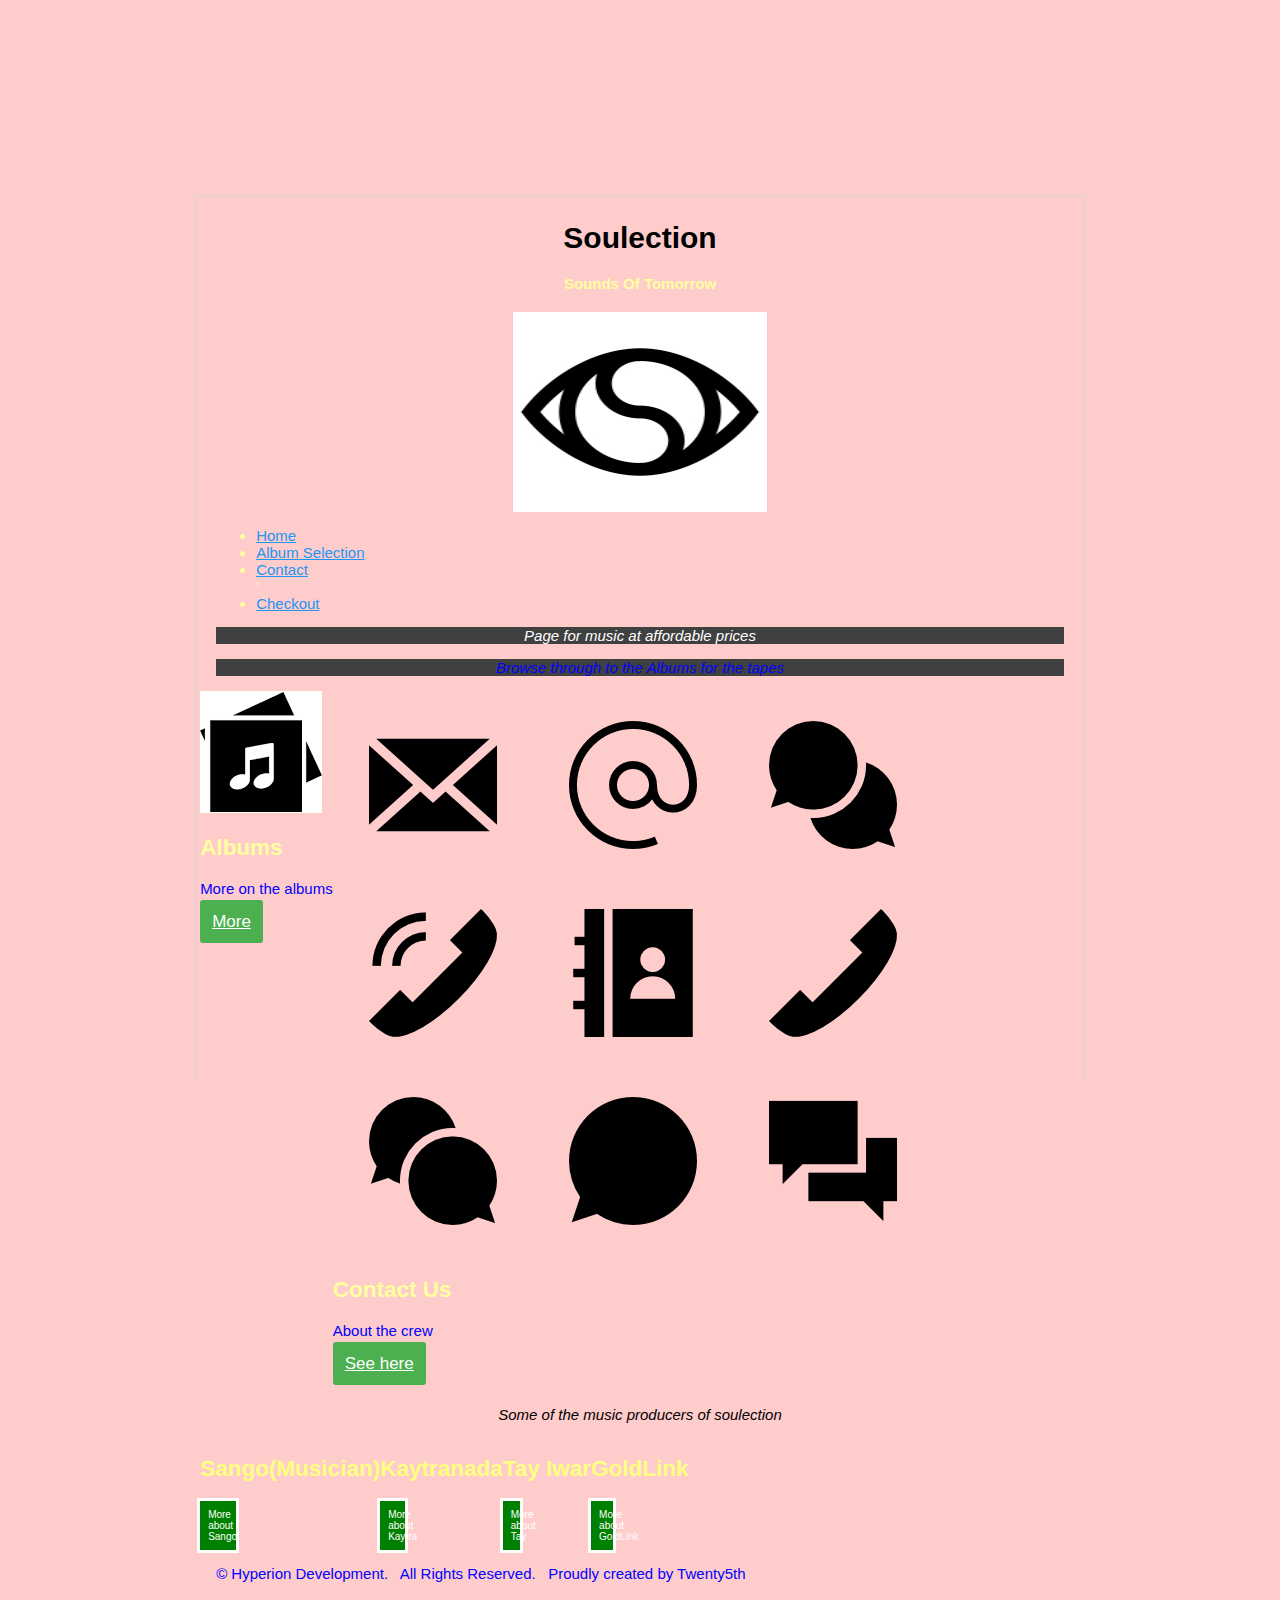
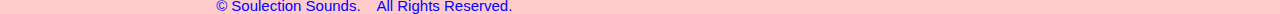
<file: index.html>
<!DOCTYPE html>
<html>

<head>
    <!-- used thumbnail on other link to home page(albums) -->
    <!-- have the hover table in the contacts page -->
    <title>My online store page</title>
    <!-- Required meta tags -->
    <meta charset="utf-8">
    <meta name="viewport" content="width=device-width, initial-scale=1, shrink-to-fit=no">
    <!-- Bootstrap CSS -->
    <link rel="stylesheet" href="https://stackpath.bootstrapcdn.com/bootstrap/4.1.3/css/bootstrap.min.css" integrity="sha384-MCw98/SFnGE8fJT3GXwEOngsV7Zt27NXFoaoApmYm81iuXoPkFOJwJ8ERdknLPMO" crossorigin="anonymous">
    <style>
    </style>
    <link rel="stylesheet" type="text/css" href="HomePage.css">
    <!--style to overright some of the bootstrap styling-->
</head>

<body class="container">
    <header>
        <h1 id="mainHeading" align="center">Soulection</h1>
        <h4 align="center">Sounds Of Tomorrow</h4>
    </header>
    <img id="mainPic" src="Albums/Folder_New18.jpg" alt="Soulection logo" height="200px" width="auto" class="center" />
    <nav class="navbar navbar-expand-lg navbar-light bg-dark float-lg-none">
        <ul class="listContact">
            <li><a href="HomePage.html">Home</a></li>
            <li><a href="Albums.html">Album Selection</a></li>
            <li><a href="Contact.html">Contact</a></li>'
            <li><a href="Checkout.html">Checkout</a></li>
        </ul>
    </nav>
    <!-- first paragraph in italics, white color -->
    <p style="font-style: italic;font-size: 5; text-align: center;background-color: #404040;color: white;">Page for music at affordable prices</p>
    <!-- second paragraph in oblique style, blue color -->
    <p style="font-style: oblique;font-size: 5; text-align: center;background-color: #404040;color: blue;">Browse through to the Albums for the tapes</p>
    <!--     Using 'div' elements to implement the Bootstrap grid.
 -->
    <div class="row">
        <div class="col-sm pb-6">
            <img src="images/albums.png" class="img-fluid mx-auto d-block mt-4 mb-2 rounded-circle" alt="Albums" />
            <h2 class="articleHeadings">Albums</h2>
            <p>More on the albums</p>
            <a href="Albums.html" class="btn btn-success">More</a>
        </div>
        <div class="col-sm pb-6">
            <img src="images/contact.png" class="img-fluid mx-auto d-block mt-4 mb-2 rounded-circle" alt="contact" />
            <h2 class="articleHeadings">Contact Us</h2>
            <p>About the crew</p>
            <a href="Contact.html" class="btn btn-success">See here</a>
        </div>
    </div>
    <p style="font-size: 8; font-style: italic; text-align: center;color: black;"><br>Some of the music producers of soulection</p>
    <div class="row">
        <div class="col-sm pb-2">
            <h2 style="color: #ffff80;">Sango(Musician)</h2>
            <button class="collapsible">More about Sango</button>
            <div class="content">
                <p>Kai Asa Savon Wright (born October 1, 1991), known by his stage name Sango, is an American DJ and record producer based out of Seattle, Washington. Sango began his career in 2010. Sango is also part of AGO (pronounced as individual letters), a team of rappers, singers and producers that he met when he moved to Michigan from Seattle. His music consists of a wide variety of styles, including Rap, Chillhop, R&B, Brazilian Funk and more.</p>
            </div>
        </div>
        <div class="col-sm pb-2">
            <h2 style="color: #ffff80;">Kaytranada</h2>
            <button class="collapsible">More about Kaytra</button>
            <div class="content">
                <p>Louis Kevin Celestin (born August 25, 1992), known by his stage name Kaytranada, (stylized as KAYTRANADA, shortened as KAYTRA), is a Haitian-Canadian DJ and record producer. Celestin began his career under the alias Kaytradamus in 2010. He is part of the hip hop duo The Celestics. He released two projects as Kaytradamus before changing his name to 'Kaytranada' in 2012. Kaytranada has released a total of thirteen projects and forty-one remixes. Kaytranada has toured more than 50 Canadian, American, European and Australian cities</p>
            </div>
        </div>
        <div class="col-sm pb-2">
            <h2 style="color: #ffff80;">Tay Iwar</h2>
            <button class="collapsible">More about Tay</button>
            <div class="content">
                <p>Austin Iornongu Iwar (born June 9, 1997), professionally known by his stage name Tay Iwar, is a Nigerian singer, songwriter, audio engineer and record producer. He won Choice Producer at 2014 Nigerian Teen Choice Award and Choice Male Artist at 2015 Nigerian Teen Choice Awards held in Abuja, Nigeria. He rose to prominence in 2016 after M.I released a re-fix of his song "The Box" under his mixtape Illegal Music 3: The Finale. In 2018, OkayAfrica ranked his song "Space" & "Sugardaddy" fourth on its list of "13 Best Nigerian Songs of the Month" in September 2018.</p>
            </div>
        </div>
        <div class="col-sm pb-2">
            <h2 style="color: #ffff80;">GoldLink</h2>
            <button class="collapsible">More about GoldLink</button>
            <div class="content">
                <p>D'Anthony Carlos (born May 17, 1993), better known by his stage name GoldLink, is an American rapper. In 2014, he released his debut mixtape, The God Complex, which received critical acclaim. In June 2015, he was chosen as part of the XXL Freshman Class. In October 2015, GoldLink released his second mixtape, And After That, We Didn't Talk, which was supported by the singles, "Dance on Me" and "Spectrum". His debut studio album, At What Cost, was released on March 24, 2017, to positive reviews. The album's lead single, "Crew", has peaked at number 45 on the US Billboard Hot 100 chart, as well as earned him his first Grammy nomination.</p>
            </div>
        </div>
    </div>
    <footer>
        <p> &copy; Hyperion Development.&nbsp;&nbsp; All Rights Reserved.&nbsp;&nbsp; Proudly created by Twenty5th</p>
        <p> &copy; Soulection Sounds. &nbsp;&nbsp; All Rights Reserved.&nbsp;&nbsp; </p>
    </footer>
    <!-- Script code in java script -->
    <script>
    var coll = document.getElementsByClassName("collapsible");
    var i;

    // needed to use the java-script for the drop down on getting more infor. 
    for (i = 0; i < coll.length; i++) {
        coll[i].addEventListener("click", function() {
            this.classList.toggle("active");
            var content = this.nextElementSibling;
            if (content.style.display === "block") {
                content.style.display = "none";
            } else {
                content.style.display = "block";
            }
        });
    }
    </script>

    <script type="text/javascript" src ="catalogue.js"></script>
</body>

</html>
</file>
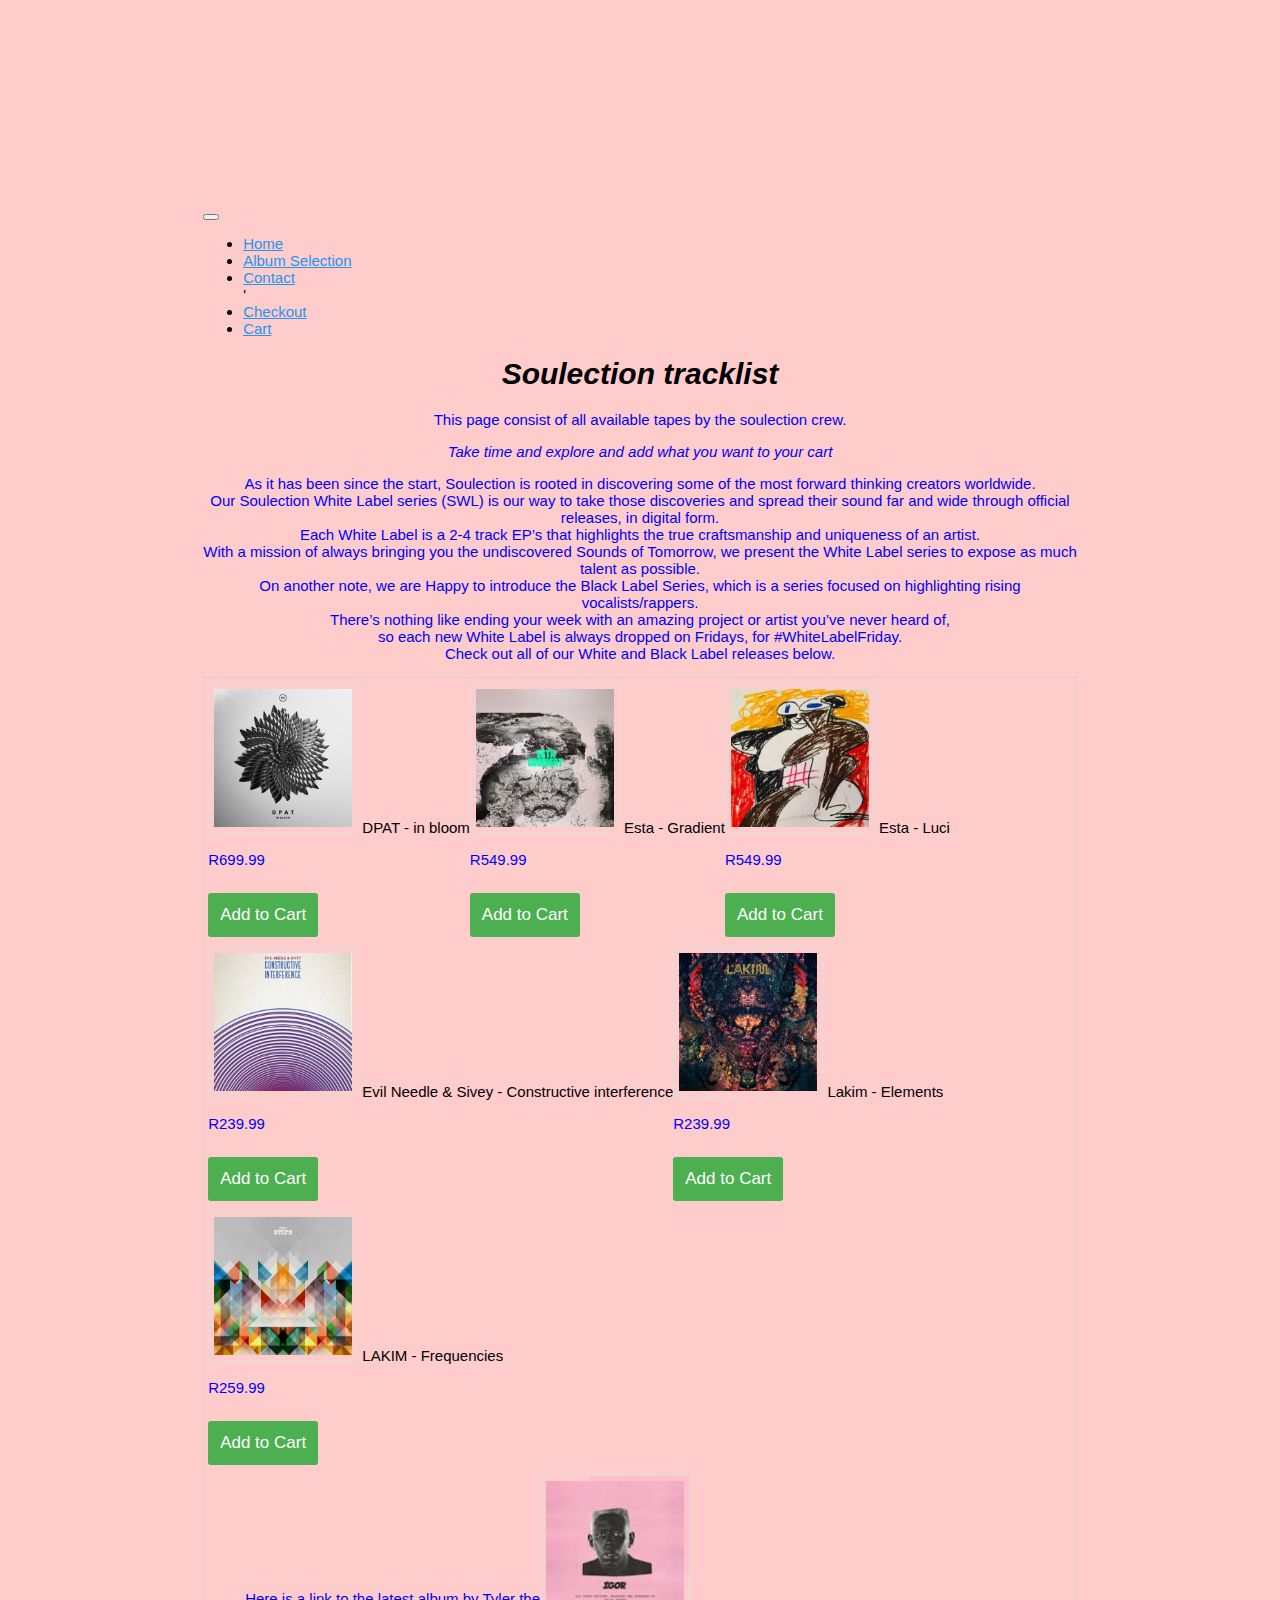
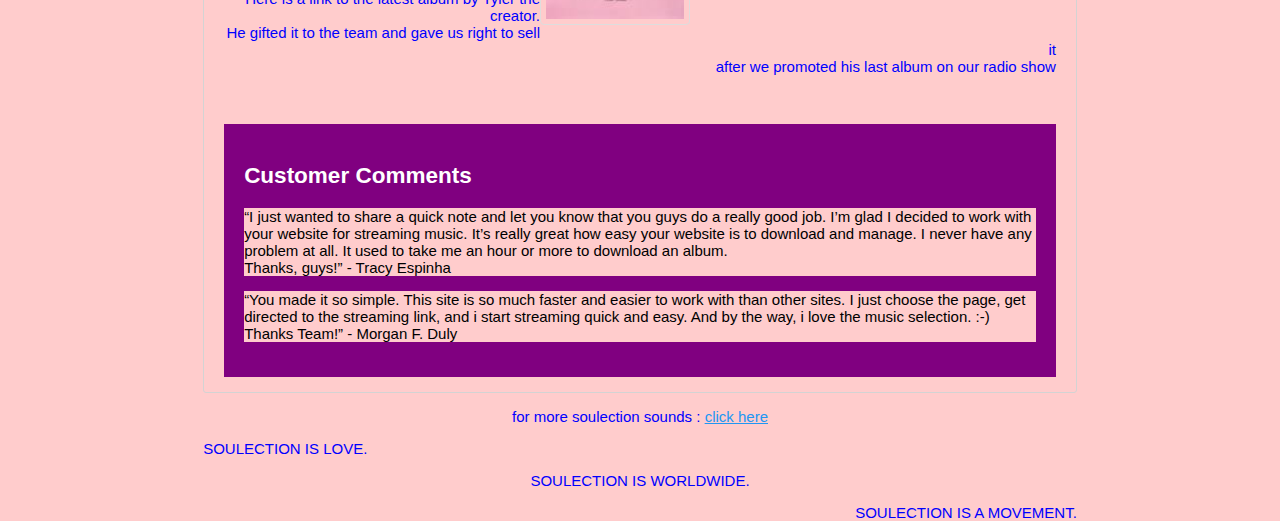
<file: Albums.html>
<!DOCTYPE html>
<html>

<head>
    <title>ALBUMS</title>
    <!-- Required meta tags -->
    <meta charset="utf-8">
    <meta name="viewport" content="width=device-width, initial-scale=1, shrink-to-fit=no">
    <!-- Bootstrap CSS -->
    <link rel="stylesheet" href="https://stackpath.bootstrapcdn.com/bootstrap/4.1.3/css/bootstrap.min.css" integrity="sha384-MCw98/SFnGE8fJT3GXwEOngsV7Zt27NXFoaoApmYm81iuXoPkFOJwJ8ERdknLPMO" crossorigin="anonymous">
    <link rel="stylesheet" type="text/css" href="HomePage.css">
    <style>
        img {
        border: 1px solid #ddd;
        border-radius: 4px;
        padding: 5px;
        width: 150px;
        }

        img:hover {
            box-shadow: 0 0 2px 1px rgba(0, 140, 186, 0.5);
        }

        body,
        html {
            height: 80%;
            margin: 8%;
            color: white;
            background-color: #ffcccc /*changed background-color*/
        }

        h1 {
            color: black;
        }

        p {
            color: rgb(0, 0, 255);
        }

    </style>
</head>

<body id="cart-backg" style="color: black;">
    <nav class="navbar navbar-expand-lg navbar-light bg-light">
        <button class="navbar-toggler" type="button" data-toggle="collapse" data-target="#navbarNav" aria-controls="navbarNav" aria-expanded="false" aria-label="Toggle navigation">
            <span class="navbar-toggler-icon"></span>
        </button>
        <div class="collapse navbar-collapse" id="navbarNav">
            <ul class="navbar-nav">
                <li class="nav-item">
                    <a class="nav-link" href="HomePage.html">Home</a>
                </li>
                <li class="nav-item">
                    <a class="nav-link" href="Albums.html">Album Selection</a>
                </li>
                <li class="nav-item">
                    <a class="nav-link" href="Contact.html">Contact</a>
                </li>'
                <li class="nav-item">
                    <a class="nav-link" href="Checkout.html">Checkout</a>
                </li>
                <li class="nav-item">
                    <a class="nav-link" href="cart.html">Cart</a>
                </li>
        </div>
        <!--social-media div close-->
        </li>
        </ul>
    </nav>
    <h1 style="text-align: center;text-decoration-color: black; font-style: italic;"><b>Soulection tracklist</b></h1>
    <p style="text-align: center;">This page consist of all available tapes by the soulection crew.</p>
    <p style="text-align: center; font-style: oblique;">Take time and explore and add what you want to your cart</p>
    <p style="text-align: center;">As it has been since the start, Soulection is rooted in discovering some of the most forward thinking creators worldwide.
        <br>
        Our Soulection White Label series (SWL) is our way to take those discoveries and spread their sound far and wide through official releases, in digital form. <br>
        Each White Label is a 2-4 track EP’s that highlights the true craftsmanship and uniqueness of an artist. <br>
        With a mission of always bringing you the undiscovered Sounds of Tomorrow, we present the White Label series to expose as much talent as possible.<br>
        On another note, we are Happy to introduce the Black Label Series, which is a series focused on highlighting rising vocalists/rappers.<br>
        There’s nothing like ending your week with an amazing project or artist you’ve never heard of, <br>
        so each new White Label is always dropped on Fridays, for #WhiteLabelFriday.
        <br>Check out all of our White and Black Label releases below.</p>
    <div class="container">
        <div class="product">
            <!-- For a basic set of thumbnails, used the .thumbnail class and insert the images into a grid. -->
            <div class="row">
                <div class="col-sm-4">
                    <img src="Albums/DPAT - in bloom.jpg" class="img-fluid mx-auto d-block mt-4 mb-2 rounded-circle shadow p-3 mb-5 bg-white rounded img-thumbnail" alt="album1" />
                    DPAT - in bloom
                    <p class="price">R699.99</p>
                    <button id="699.99" onclick="addCan1ToCart()" class="btn btn-dark shadow">Add to Cart
                    </button>
                </div>
                <div class="col-sm-4">
                    <img src="Albums/Esta - Gradient.jpg" class="img-fluid mx-auto d-block mt-4 mb-2 rounded-circle shadow p-3 mb-5 bg-white rounded img-thumbnail" alt="album2" />
                    Esta - Gradient
                    <p class="price">R549.99</p>
                    <button id="549.99" onclick="addCan2ToCart()" class="btn btn-dark shadow">Add to Cart
                    </button>
                </div>
                <div class="col-sm-4">
                    <img src="Albums/Esta - Luci.jpg" class="img-fluid mx-auto d-block mt-4 mb-2 rounded-circle shadow p-3 mb-5 bg-white rounded img-thumbnail" alt="album3" />
                    Esta - Luci
                    <p class="price">R549.99</p>
                    <button id="549.99" onclick="addCan3ToCart()" class="btn btn-dark shadow">Add to Cart
                    </button>
                </div>
                <div class="col-sm-4">
                    <img src="Albums/Evil Needle & Sivey - Constructive interference.jpg" class="img-fluid mx-auto d-block mt-4 mb-2 rounded-circle shadow p-3 mb-5 bg-white rounded img-thumbnail" alt="album4" />
                    Evil Needle & Sivey - Constructive interference
                    <p class="price">R239.99</p>
                    <button id="239.99" onclick="addCan4ToCart()" class="btn btn-dark shadow">Add to Cart
                    </button>
                </div>
                <div class="col-sm-4">
                    <img src="Albums/Lakim - Elements.jpg" class="img-fluid mx-auto d-block mt-4 mb-2 rounded-circle shadow p-3 mb-5 bg-white rounded img-thumbnail" alt="album5" />
                    Lakim - Elements
                    <p class="price">R239.99</p>
                    <button id="239.99" onclick="addCan5ToCart()" class="btn btn-dark shadow">Add to Cart
                    </button>
                </div>
                <div class="col-sm-4">
                    <img src="Albums/LAKIM - Frequencies.jpg" class="img-fluid mx-auto d-block mt-4 mb-2 rounded-circle shadow p-3 mb-5 bg-white rounded img-thumbnail" alt="album6" />
                    LAKIM - Frequencies
                    <p class="price">R259.99</p>
                    <button id="259.99" onclick="addCan6ToCart()" class="btn btn-dark shadow">Add to Cart
                    </button>
                </div>
            </div>
        </div>
        <div class="zoom">
            <img src="images/igor.jpg" alt="Igor album cover" style="float: right; width 120px;height:150px;text-align: none;">
        </div>
        <p style="text-align: right;">
            Here is a link to the latest album by Tyler the creator. <br> He gifted it to the team and gave us right to sell it <br>after we promoted his last album on our radio show </p><br><br>
        <!-- Customer review within a block(has background colour) -->
        <div style="background-color: purple; color: white;padding: 20px">
            <h2>Customer Comments</h2>
            <p style="color: black;">“I just wanted to share a quick note and let you know that you guys do a really good job. I’m glad I decided to work with your website for streaming music. It’s really great how easy your website is to download and manage. I never have any problem at all. It used to take me an hour or more to download an album.<br> Thanks, guys!” - Tracy Espinha</p>
            <p style="color: black;">“You made it so simple. This site is so much faster and easier to work with than other sites. I just choose the page, get directed to the streaming link, and i start streaming quick and easy. And by the way, i love the music selection. :-)<br>Thanks Team!” - Morgan F. Duly</p>
        </div>
    </div>
    <p style="text-align: center;">for more soulection sounds : <a href="https://soulection.com/">click here</a></p>
    <p style="text-align: left;">SOULECTION IS LOVE.</p>
    <p style="text-align: center;">SOULECTION IS WORLDWIDE.</p>
    <p style="text-align: right;">SOULECTION IS A MOVEMENT.</p>
    <!-- A fluid container that uses the full witdh -->
</body>
<script type="text/javascript" src="catalogue.js"></script>

</html>
</file>
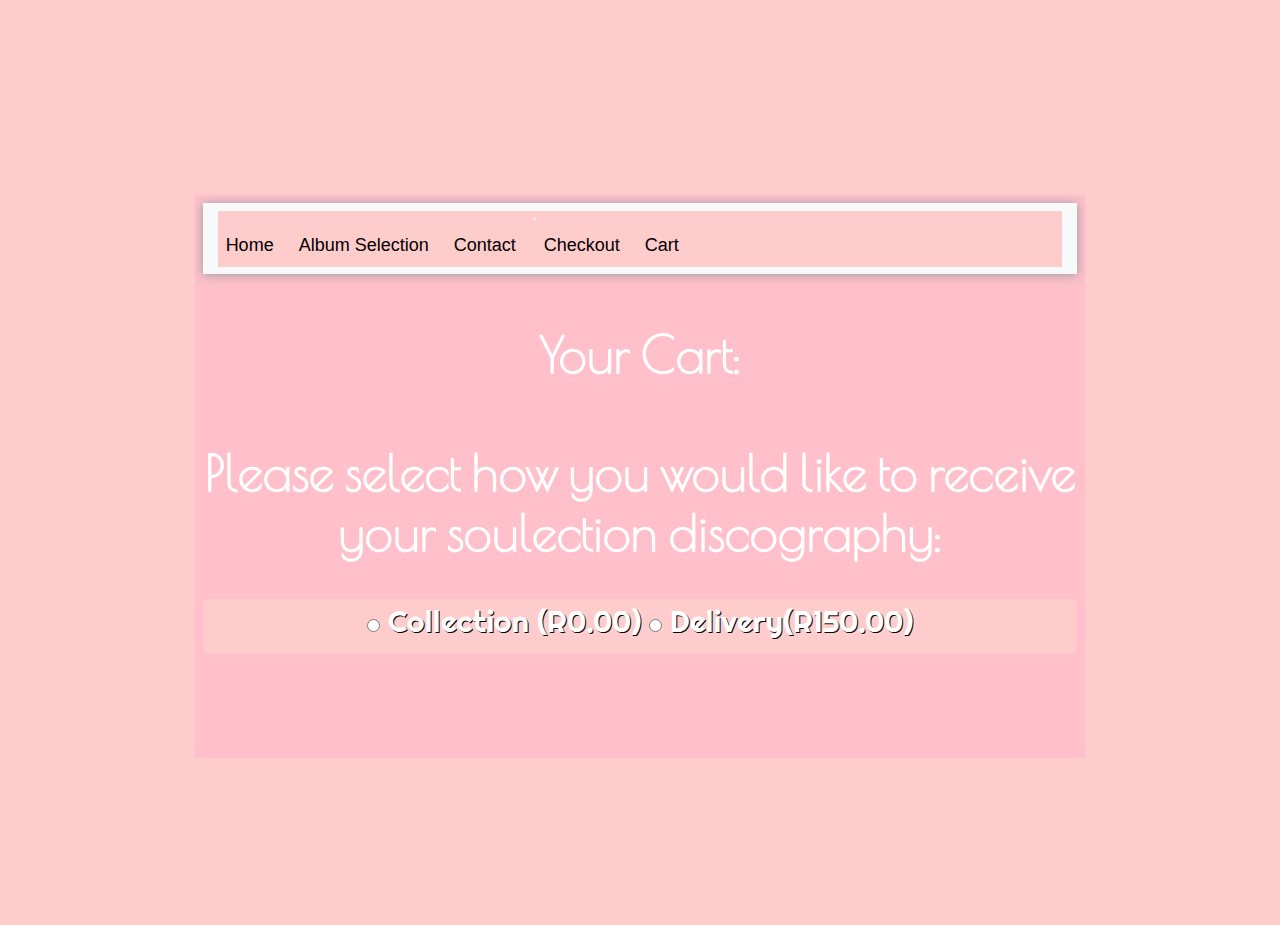
<file: cart.html>
<!DOCTYPE html>
<html lang="en">

<head>
    <title>Cart</title>
    <!--Bootstrap Linking-->
    <link rel="stylesheet" href="https://stackpath.bootstrapcdn.com/bootstrap/4.3.1/css/bootstrap.min.css" integrity="sha384-ggOyR0iXCbMQv3Xipma34MD+dH/1fQ784/j6cY/iJTQUOhcWr7x9JvoRxT2MZw1T" crossorigin="anonymous">
    <!--My CSS Link-->
    <link rel="stylesheet" type="text/css" href="catalogue.css">
    <link rel="stylesheet" type="text/css" href="HomePage.css">
    <!--My jquery Link-->
    <script src="https://ajax.googleapis.com/ajax/libs/jquery/1.12.4/jquery.min.js"> </script>
    <style>
        img {
        border: 1px solid #ddd;
        border-radius: 4px;
        padding: 5px;
        width: 150px;
        }

        img:hover {
            box-shadow: 0 0 2px 1px rgba(0, 140, 186, 0.5);
        }

        body,
        html {
            height: 80%;
            margin: 8%;
            color: white;
            background-color: #ffcccc /*changed background-color*/
        }

        h1 {
            color: black;
        }

        p {
            color: rgb(0, 0, 255);
        }

    </style>
</head>

<body id="cart-backg" onload="getCart()">
    <!--Navbar taken from Bootstrap-->
    <nav class="navbar navbar-expand-lg navbar-light bg-light">
        <button class="navbar-toggler" type="button" data-toggle="collapse" data-target="#navbarNav" aria-controls="navbarNav" aria-expanded="false" aria-label="Toggle navigation">
            <span class="navbar-toggler-icon"></span>
        </button>
        <div class="collapse navbar-collapse" id="navbarNav">
            <ul class="navbar-nav">
                <li class="nav-item">
                    <a class="nav-link" href="HomePage.html">Home</a>
                </li>
                <li class="nav-item">
                    <a class="nav-link" href="Albums.html">Album Selection</a>
                </li>
                <li class="nav-item">
                    <a class="nav-link" href="Contact.html">Contact</a>
                </li>'
                <li class="nav-item">
                    <a class="nav-link" href="Checkout.html">Checkout</a>
                </li>
                <li class="nav-item">
                    <a class="nav-link" href="cart.html">Cart</a>
                </li>
        </div>
        <!--social-media div close-->
        </li>
        </ul>
    </nav>
    <!--Navbar close-->
    <!--Shopping Cart Details-->
    <h2 id="cartHeading">Your Cart:</h2>
    <!--Shopping Cart Contents-->
    <div id="cartOutput"></div>
    <!--Shopping Cart Total-->
    <div id="cartPriceOutput"></div>
    <!--Order Collection/Delivery Details-->
    <h2 class="firstBigHeading">Please select how you would like to receive your soulection discography:</h2>
    <div id="orderOptions" class="radioBtn-box">
        <!--Order Collection Radio Button which, if clicked, triggers the collect form to be shown-->
        <input id="collect" type="radio" onclick="showCollectForm()"> Collection (R0.00)</input>
        <!--Order Delivery Radio Button which, if clicked, triggers the delivery form to be shown-->
        <input id="deliver" type="radio" onclick="showDeliverForm()"> Delivery(R150.00)</input>
    </div>
    <br>
    <!--Collect Option section-->
    <!--If the user has chosen the collect option, the below div is shown:-->
    <div id="collectChoice" class="orderText">
        <!--Form which asks the user which branch they wish to collect their discs from-->
        <p>You have chosen the collection option which costs R0.00 which will be added automatically onto your order.</p>
        <p>Please fill out and submit the form below so that we can email you on the progress of your order:</p>
        <br>
        <div class="form-group row">
            <label for="fullName" class="col-sm-3 col-form-label">First and Last Name</label>
            <div class="col-sm-3">
                <input type="text" class="form-control" id="fullName" placeholder="Steve Smith">
            </div>
        </div>
        <div class="form-group row">
            <label for="inputEmail" class="col-sm-3 col-form-label">Email</label>
            <div class="col-sm-3">
                <input type="email" class="form-control" id="inputEmail" placeholder="stevensmith@yahoo.com">
            </div>
        </div>
        <br>
        <div style="text-align: left; padding-left: 100px;">
            <p>Please select the branch you would like to collect your order from:</p>
            <input type="radio" name="sandton" value="sandton"> Paarl Peet Stop 14 Corlett Drive</input><br>
            <input type="radio" name="cpt" value="cpt"> Cape Town Branch Woodstock Exchange shop 25</input><br>
            <input type="radio" name="joburg" value="joburg"> Johannesburg Soweto Brime street 213 </input><br><br>
            <div class="radioBtn-box"><button type="submit">Submit Branch Collection</button></div>
            <!--Radio buttons/ payment method Implementation-->
            <h1 class="firstBigHeading">Please select your payment method</h1>
            <label class="container payment"><input type="radio" name="radio"> Visa Credit
                <span class="checkmark"></span>
            </label>
            <label class="container payment"><input type="radio" name="radio"> American Express
                <span class="checkmark"></span>
            </label>
            <label class="container payment"> <input type="radio" name="radio"> Electronic Transfer
                <span class="checkmark"></span>
            </label>
            <br>
            <button class="confirmBtn radioBtn-box shadow p-2 btn-dark" type="button" onclick="confirmIt()">Confirm Order</button>
            <br>
        </div>
    </div>
    </div>
    </div>
    <!--CollectChoice div close-->
    <!--Delivery Option section-->
    <div id="deliverChoice" class="orderText">
        <p>You have chosen the delivery option which costs R150.00 and this fee will be added to your invoice</p>
        <!--Form which asks the user which address they would like to have their discs delivered to, as well as contact details-->
        <p class="firstBigHeading">Please fill out and submit the form below so that we know where to deliver the package :</p>
        <form id="deliver-form">
            <div class="form-group row">
                <label for="fullName" class="col-sm-2 col-form-label">First and Last Name</label>
                <div class="col-sm-2">
                    <input type="text" class="form-control" id="fullName" placeholder="Steve Smith">
                </div>
            </div>
            <div class="form-group row">
                <label for="cellNumber" class="col-sm-2 col-form-label">Cellphone Number</label>
                <div class="col-sm-2">
                    <input type="phoneNumber" class="form-control" id="cellNumber" placeholder="0839133001">
                </div>
            </div>
            <div class="form-group row">
                <label for="inputEmail" class="col-sm-2 col-form-label">Email</label>
                <div class="col-sm-3">
                    <input type="email" class="form-control" id="inputEmail" placeholder="stevensmith@yahoo.com">
                </div>
            </div>
            <div class="form-group row">
                <label for="deliverAddress" class="col-sm-2 col-form-label">Physical Address</label>
                <div class="col-sm-6">
                    <input type="Address" class="form-control" id="deliverAddress" placeholder="Address">
                    <br><br>
                    <p class="orderText" style="display:block;">Please note that standard delivery time is between 3 and 5 business days.</p><br>
                    <button class="btn btn-dark shadow p-2 radioBtn-box">Submit</button><br>
                </div>
            </div>
        </form>
        <!--Radio buttons/ payment method Implementation-->
        <div style="text-align: left; padding-left: 100px;">
            <h1 class="firstBigHeading">Please select your payment method</h1>
            <label class="container payment"><input type="radio" name="radio"> Maestro Debit
                <span class="checkmark"></span>
            </label>
            <label class="container payment"><input type="radio" name="radio"> Visa Credit
                <span class="checkmark"></span>
            </label>
            <label class="container payment"><input type="radio" name="radio"> American Express
                <span class="checkmark"></span>
            </label>
            <label class="container payment"> <input type="radio" name="radio"> Electronic Transfer
                <span class="checkmark"></span>
            </label>
        </div>
        <!--div styling close-->
        <br>
        <button class="confirmBtn radioBtn-box shadow p-2 btn-dark" type="button" onclick="confirmIt()">Confirm Order</button>
        <br>
    </div>
    <!--deliverchoice div close-->
</body>
<script type="text/javascript" src="catalogue.js"></script>

</html>
</file>
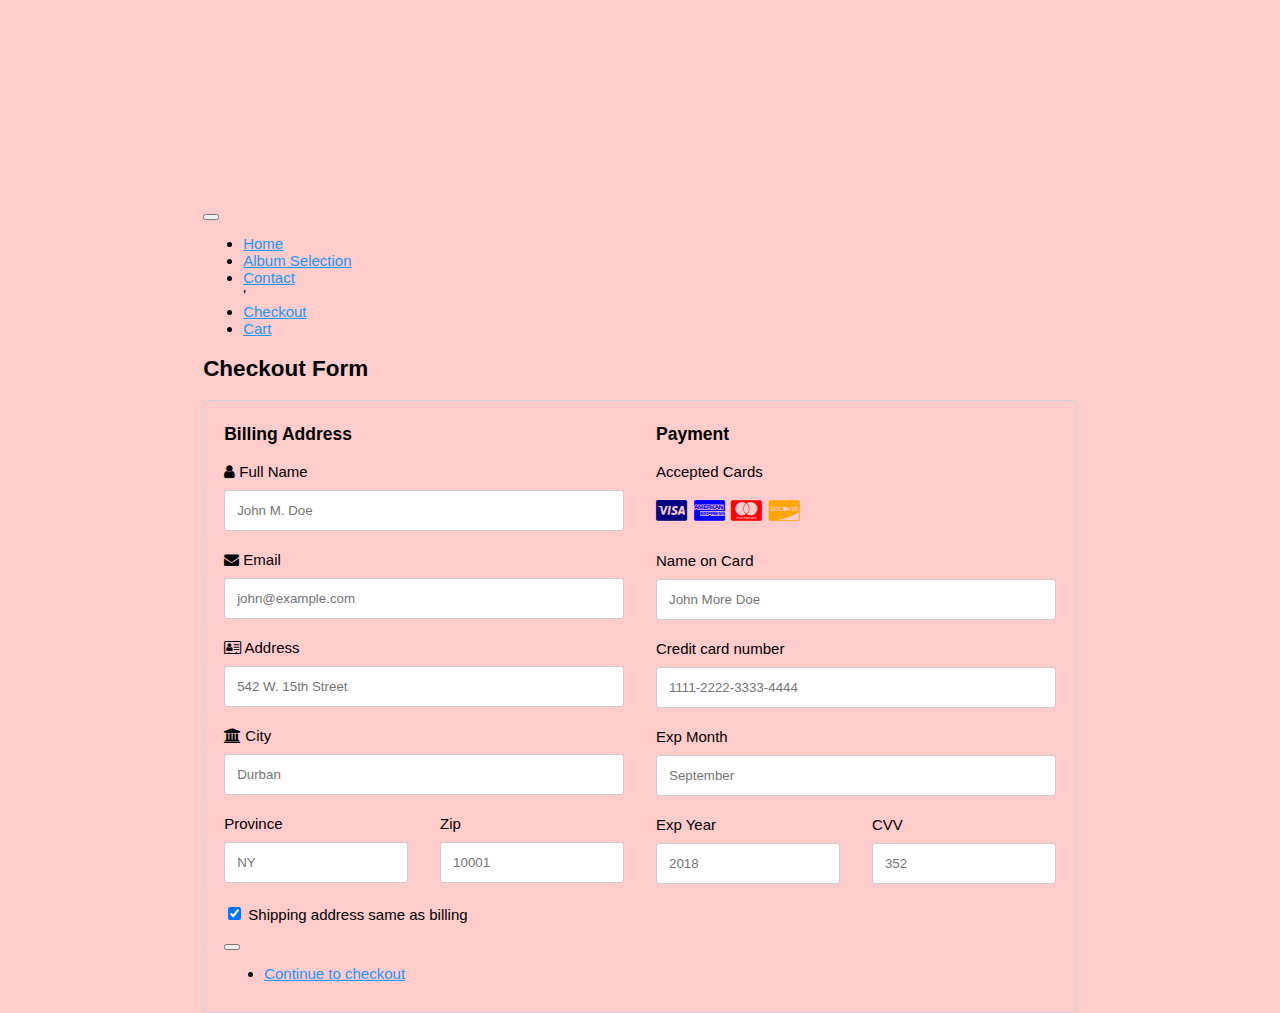
<file: Checkout.html>
<!DOCTYPE html>
<html>

<head>
    <meta name="viewport" content="width=device-width, initial-scale=1">
    <link rel="stylesheet" href="https://cdnjs.cloudflare.com/ajax/libs/font-awesome/4.7.0/css/font-awesome.min.css">
    <meta charset="utf-8">
    <meta name="viewport" content="width=device-width, initial-scale=1, shrink-to-fit=no">
    <!-- Bootstrap CSS -->
    <link rel="stylesheet" href="https://stackpath.bootstrapcdn.com/bootstrap/4.1.3/css/bootstrap.min.css" integrity="sha384-MCw98/SFnGE8fJT3GXwEOngsV7Zt27NXFoaoApmYm81iuXoPkFOJwJ8ERdknLPMO" crossorigin="anonymous">
    <link rel="stylesheet" type="text/css" href="HomePage.css">
    <!-- <link rel="stylesheet" type="text/css" href="catalogue.css"> -->
    <style>
        img {
        border: 1px solid #ddd;
        border-radius: 4px;
        padding: 5px;
        width: 150px;
        }

        img:hover {
            box-shadow: 0 0 2px 1px rgba(0, 140, 186, 0.5);
        }

        body,
        html {
            height: 80%;
            margin: 8%;
            color: white;
            background-color: #ffcccc /*changed background-color*/
        }

        h1 {
            color: black;
        }

        p {
            color: rgb(0, 0, 255);
        }

    </style>
</head>

<body id="cart-backg" style="color: black;">
    <nav class="navbar navbar-expand-lg navbar-light bg-light">
        <button class="navbar-toggler" type="button" data-toggle="collapse" data-target="#navbarNav" aria-controls="navbarNav" aria-expanded="false" aria-label="Toggle navigation">
            <span class="navbar-toggler-icon"></span>
        </button>
        <div class="collapse navbar-collapse" id="navbarNav">
            <ul class="navbar-nav">
                <li class="nav-item">
                    <a class="nav-link" href="HomePage.html">Home</a>
                </li>
                <li class="nav-item">
                    <a class="nav-link" href="Albums.html">Album Selection</a>
                </li>
                <li class="nav-item">
                    <a class="nav-link" href="Contact.html">Contact</a>
                </li>'
                <li class="nav-item">
                    <a class="nav-link" href="Checkout.html">Checkout</a>
                </li>
                <li class="nav-item">
                    <a class="nav-link" href="cart.html">Cart</a>
                </li>
        </div>
        <!--social-media div close-->
        </li>
        </ul>
    </nav>
    <h2>Checkout Form</h2>
    <div class="row">
        <div class="col-75">
            <div class="container">
                <form>
                    <div class="row">
                        <div class="col-50">
                            <h3>Billing Address</h3>
                            <label for="fname"><i class="fa fa-user"></i> Full Name</label>
                            <input type="text" id="fname" name="firstname" placeholder="John M. Doe">
                            <label for="email"><i class="fa fa-envelope"></i> Email</label>
                            <input type="text" id="email" name="email" placeholder="john@example.com">
                            <label for="adr"><i class="fa fa-address-card-o"></i> Address</label>
                            <input type="text" id="adr" name="address" placeholder="542 W. 15th Street">
                            <label for="city"><i class="fa fa-institution"></i> City</label>
                            <input type="text" id="city" name="city" placeholder="Durban">
                            <div class="row">
                                <div class="col-50">
                                    <label for="state">Province</label>
                                    <input type="text" id="state" name="state" placeholder="NY">
                                </div>
                                <div class="col-50">
                                    <label for="zip">Zip</label>
                                    <input type="text" id="zip" name="zip" placeholder="10001">
                                </div>
                            </div>
                        </div>
                        <div class="col-50">
                            <h3>Payment</h3>
                            <label for="fname">Accepted Cards</label>
                            <div class="icon-container">
                                <i class="fa fa-cc-visa" style="color:navy;"></i>
                                <i class="fa fa-cc-amex" style="color:blue;"></i>
                                <i class="fa fa-cc-mastercard" style="color:red;"></i>
                                <i class="fa fa-cc-discover" style="color:orange;"></i>
                            </div>
                            <label for="cname">Name on Card</label>
                            <input type="text" id="cname" name="cardname" placeholder="John More Doe">
                            <label for="ccnum">Credit card number</label>
                            <input type="text" id="ccnum" name="cardnumber" placeholder="1111-2222-3333-4444">
                            <label for="expmonth">Exp Month</label>
                            <input type="text" id="expmonth" name="expmonth" placeholder="September">
                            <div class="row">
                                <div class="col-50">
                                    <label for="expyear">Exp Year</label>
                                    <input type="text" id="expyear" name="expyear" placeholder="2018">
                                </div>
                                <div class="col-50">
                                    <label for="cvv">CVV</label>
                                    <input type="text" id="cvv" name="cvv" placeholder="352">
                                </div>
                            </div>
                        </div>
                    </div>
                    <label>
                        <input type="checkbox" checked="checked" name="sameadr"> Shipping address same as billing
                    </label>
                    <nav class="navbar navbar-expand-lg navbar-light bg-light">
                        <button class="navbar-toggler" type="button" data-toggle="collapse" data-target="#navbarNav" aria-controls="navbarNav" aria-expanded="false" aria-label="Toggle navigation">
                            <span class="navbar-toggler-icon"></span>
                        </button>
                        <div class="collapse navbar-collapse" id="navbarNav">
                            <ul class="navbar-nav">
                                <li class="nav-item">
                                    <a class="nav-link" href="cart.html">Continue to checkout</a>
                                </li>
                            </ul>
                        </div>
                    </nav>
                </form>
            </div>
        </div>
    </div>
</body>

</html>
</file>
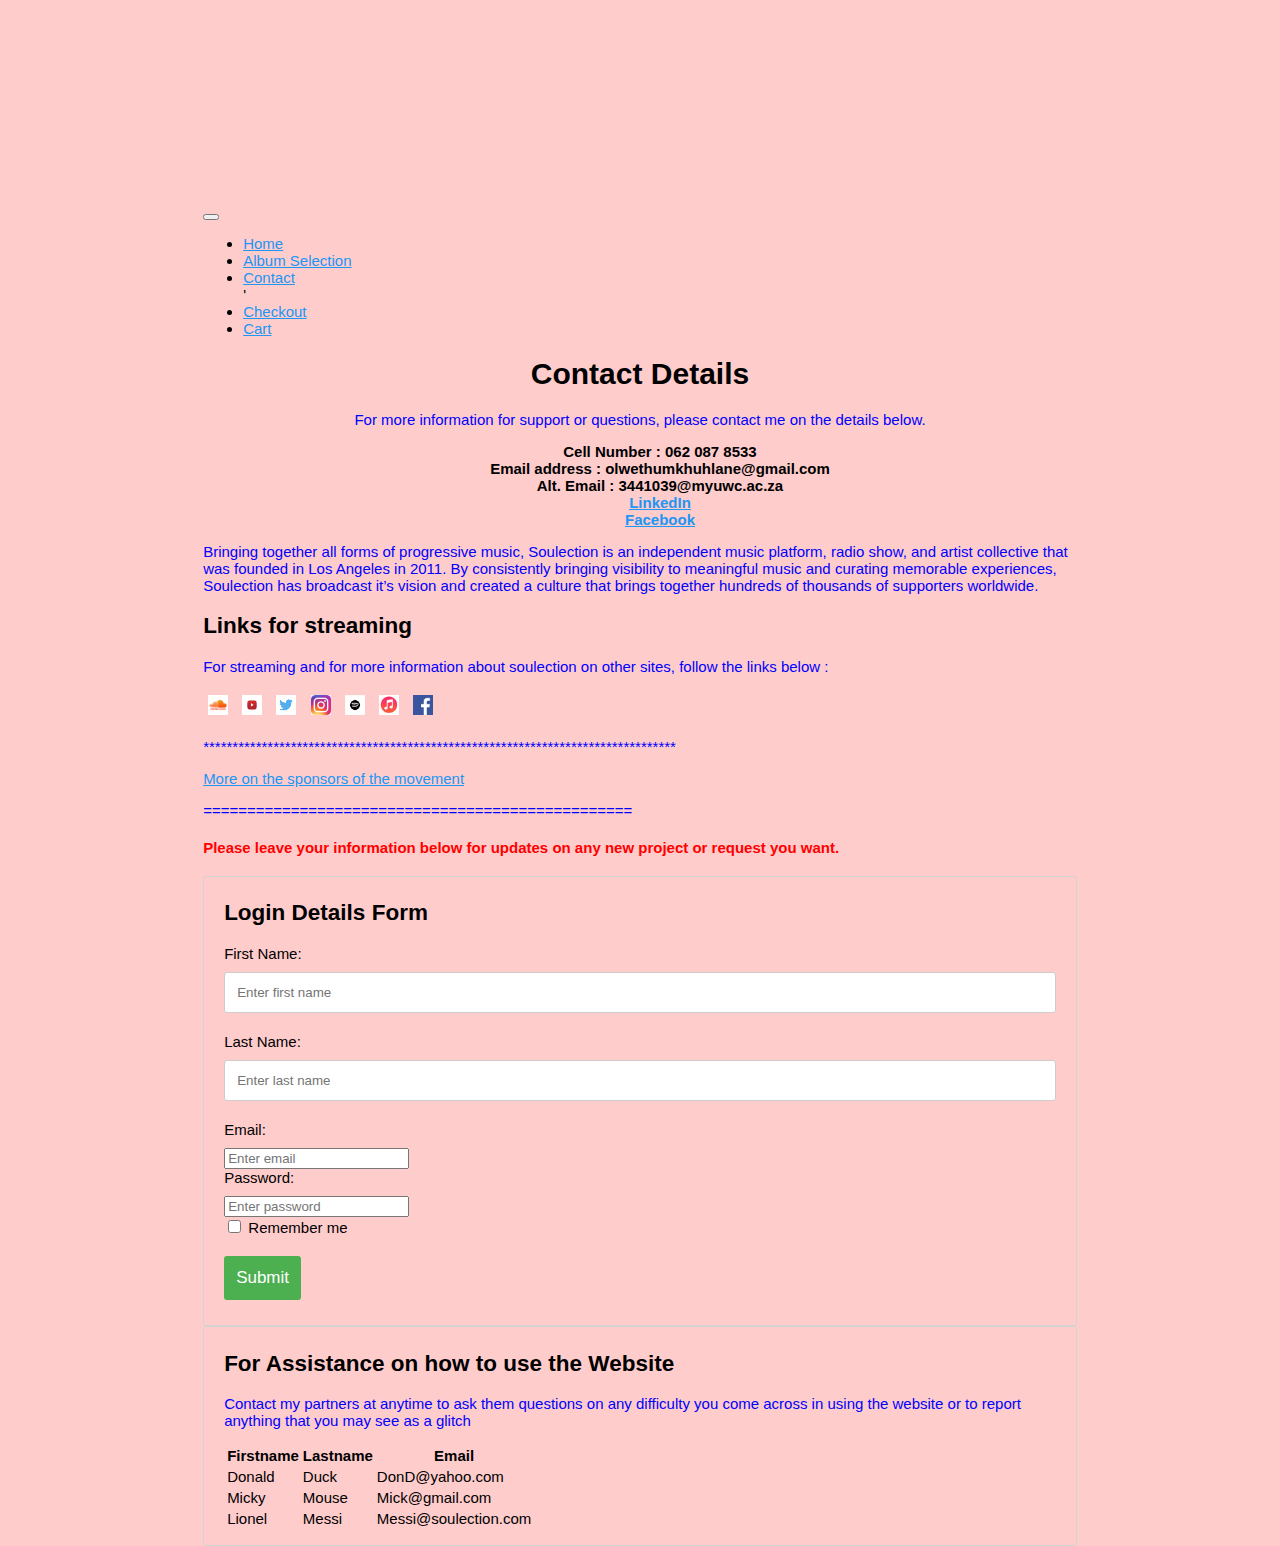
<file: Contact.html>
<!DOCTYPE html>
<!-- contains contact detail from the hoe page -->
<html>

<head>
    <title>Contact details</title>
    <!-- Required meta tags -->
    <meta charset="utf-8">
    <meta name="viewport" content="width=device-width, initial-scale=1, shrink-to-fit=no">
    <!-- Bootstrap CSS -->
    <link rel="stylesheet" href="https://stackpath.bootstrapcdn.com/bootstrap/4.1.3/css/bootstrap.min.css" integrity="sha384-MCw98/SFnGE8fJT3GXwEOngsV7Zt27NXFoaoApmYm81iuXoPkFOJwJ8ERdknLPMO" crossorigin="anonymous">
    <link rel="stylesheet" type="text/css" href="HomePage.css">
    <style>
        img {
        border: 1px solid #ddd;
        border-radius: 4px;
        padding: 5px;
        width: 150px;
    }

    img:hover {
        box-shadow: 0 0 2px 1px rgba(0, 140, 186, 0.5);
    }

    body,
    html {
        height: 80%;
        margin: 8%;
        color: white;
        background-color: #ffcccc /*changed background-color*/
    }

    h1 {
        color: black;
    }

    p {
        color: rgb(0, 0, 255);
    }

    </style>
</head>

<body id="cart-backg" style="color: black;">
    <nav class="navbar navbar-expand-lg navbar-light bg-light">
        <button class="navbar-toggler" type="button" data-toggle="collapse" data-target="#navbarNav" aria-controls="navbarNav" aria-expanded="false" aria-label="Toggle navigation">
            <span class="navbar-toggler-icon"></span>
        </button>
        <div class="collapse navbar-collapse" id="navbarNav">
            <ul class="navbar-nav">
                <li class="nav-item">
                    <a class="nav-link" href="HomePage.html">Home</a>
                </li>
                <li class="nav-item">
                    <a class="nav-link" href="Albums.html">Album Selection</a>
                </li>
                <li class="nav-item">
                    <a class="nav-link" href="Contact.html">Contact</a>
                </li>'
                <li class="nav-item">
                    <a class="nav-link" href="Checkout.html">Checkout</a>
                </li>
                <li class="nav-item">
                    <a class="nav-link" href="cart.html">Cart</a>
                </li>
        </div>
        <!--social-media div close-->
        </li>
        </ul>
    </nav>
    <h1 style="text-align: center;">Contact Details</h1>
    <!--page for more infor about the online store-->
    <p style="text-align: center;">For more information for support or questions, please contact me on the details below.</p>
    <ul style="list-style: none; text-align: center;">
        <li><b>Cell Number : 062 087 8533</b></li>
        <li><b>Email address : olwethumkhuhlane@gmail.com</b></li>
        <li><b>Alt. Email : 3441039@myuwc.ac.za</b></li>
        <li style="color: black;"><b><a href="https://www.linkedin.com/in/olwethu-mkhuhlane-9a1388113/" target="_blank">LinkedIn</a></b></li>
        <li><b><a href="https://www.facebook.com/olwethu.mkhuhlane" target="_blank">Facebook</a></b></li>
    </ul>
    <p class="important">Bringing together all forms of progressive music, Soulection is an independent music platform, radio show, and artist collective that was founded in Los Angeles in 2011. By consistently bringing visibility to meaningful music and curating memorable experiences, Soulection has broadcast it’s vision and created a culture that brings together hundreds of thousands of supporters worldwide.</p>
    <h2>Links for streaming</h2>
    <p>For streaming and for more information about soulection on other sites, follow the links below :</p>
    <nav class="social" id="header_icons">
        <!-- class for social media contacts -->
        <a href="https://soundcloud.com/soulection">
            <img class="img-thumbnail" src="Contact/soundcloud.png" alt="HTML tutorial" style="width:30px;height:30px;border:0"></a>
        <a href="https://www.youtube.com/channel/UCQmEioliO9mSfg3VpcMjPoQ?view_as=subscriber">
            <img class="img-thumbnail" src="Contact/youtube.png" alt="HTML tutorial" style="width:30px;height:30px;border:0"></a>
        <a href="https://twitter.com/Soulection">
            <img class="img-thumbnail" src="Contact/twitter.png" alt="HTML tutorial" style="width:30px;height:30px;border:0"></a>
        <a href="https://instagram.com/soulection">
            <img class="img-thumbnail" src="Contact/instagram.jpg" alt="HTML tutorial" style="width:30px;height:30px;border:0"></a>
        <a href="https://open.spotify.com/user/soulection/playlist/5nyl0OhwrtNtRlhJtaqgoB?si=nQ_krxf9Rryw55pxrJm5Sw">
            <img class="img-thumbnail" src="Contact/spotify.png" alt="HTML tutorial" style="width:30px;height:30px;border:0"></a>
        <a href="https://itunes.apple.com/us/curator/soulection/1434924751">
            <img class="img-thumbnail" src="Contact/itunes.jpg" alt="HTML tutorial" style="width:30px;height:30px;border:0"></a>
        <a href="https://www.facebook.com/Soulection/">
            <img class="img-thumbnail" src="Contact/facebook.png" alt="HTML tutorial" style="width:30px;height:30px;border:0"></a>
    </nav>
    <p>*********************************************************************************</p>
    <a href="#intro" class="scrollto" href="https://soulection.com/press">More on the sponsors of the movement</a>
    <p>=================================================</p>
    <h4 style="text-align: left;color: red; font-size: 5.0">Please leave your information below for updates on any new project or request you want.</h4>
    <div class="container">
        <h2>Login Details Form</h2>
        <form class="form-horizontal" action="/action_page.php">
            <div class="form-group">
                <label class="control-label col-sm-2" for="name">First Name:</label>
                <div class="col-sm-10">
                    <input type="text" class="form-control" id="Name" placeholder="Enter first name" name="name">
                </div>
            </div>
            <div class="form-group">
                <label class="control-label col-sm-2" for="last name">Last Name:</label>
                <div class="col-sm-10">
                    <input type="text" class="form-control" id="Last Name" placeholder="Enter last name" name="last name">
                </div>
            </div>
            <div class="form-group">
                <label class="control-label col-sm-2" for="email">Email:</label>
                <div class="col-sm-10">
                    <input type="email" class="form-control" id="email" placeholder="Enter email" name="email">
                </div>
            </div>
            <div class="form-group">
                <label class="control-label col-sm-2" for="pwd">Password:</label>
                <div class="col-sm-10">
                    <input type="password" class="form-control" id="pwd" placeholder="Enter password" name="pwd">
                </div>
            </div>
            <div class="form-group">
                <div class="col-sm-offset-2 col-sm-10">
                    <div class="checkbox">
                        <label><input type="checkbox" name="remember"> Remember me</label>
                    </div>
                </div>
            </div>
            <div class="form-group">
                <div class="col-sm-offset-2 col-sm-10">
                    <button type="submit" class="btn btn-default">Submit</button>
                    <!--used a button and customised it to be a default submit button-->
                </div>
            </div>
        </form>
    </div>
    <div class="container">
        <h2>For Assistance on how to use the Website</h2>
        <p>Contact my partners at anytime to ask them questions on any difficulty you come across in using the website or to report anything that you may see as a glitch</p>
        <table class="table table-hover">
            <!--for a hover table, created table with more contact details for user-->
            <thead>
                <tr>
                    <th>Firstname</th>
                    <th>Lastname</th>
                    <th>Email</th>
                </tr>
            </thead>
            <tbody>
                <tr>
                    <td>Donald</td>
                    <td>Duck</td>
                    <td>DonD@yahoo.com</td>
                </tr>
                <tr>
                    <td>Micky</td>
                    <td>Mouse</td>
                    <td>Mick@gmail.com</td>
                </tr>
                <tr>
                    <td>Lionel</td>
                    <td>Messi</td>
                    <td>Messi@soulection.com</td>
                </tr>
            </tbody>
        </table>
    </div>
</body>

</html>
</file>
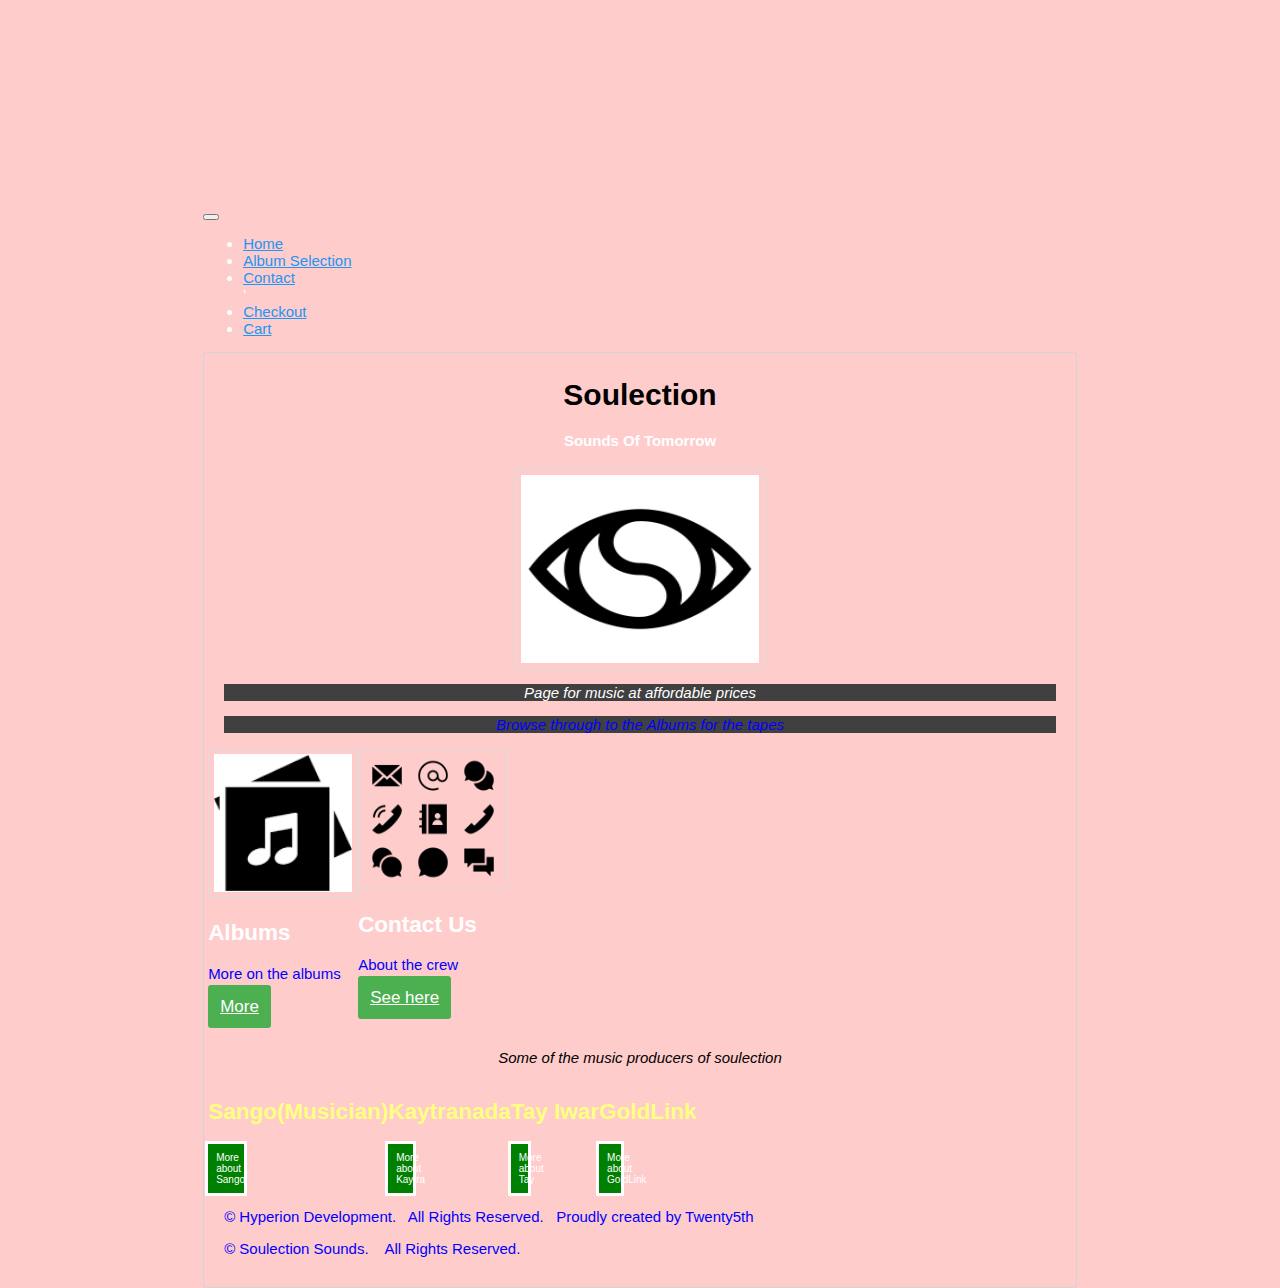
<file: HomePage.html>
<!DOCTYPE html>
<html>

<head>
    <!-- used thumbnail on other link to home page(albums) -->
    <!-- have the hover table in the contacts page -->
    <title>My online store page</title>
    <!-- Required meta tags -->
    <meta charset="utf-8">
    <meta name="viewport" content="width=device-width, initial-scale=1, shrink-to-fit=no">
    <!-- Bootstrap CSS -->
    <link rel="stylesheet" href="https://stackpath.bootstrapcdn.com/bootstrap/4.1.3/css/bootstrap.min.css" integrity="sha384-MCw98/SFnGE8fJT3GXwEOngsV7Zt27NXFoaoApmYm81iuXoPkFOJwJ8ERdknLPMO" crossorigin="anonymous">
    <!-- <link rel="stylesheet" type="text/css" href="catalogue.css"> -->
    <link rel="stylesheet" type="text/css" href="HomePage.css">
    <!--style to overright some of the bootstrap styling-->
    <style>
        img {
        border: 1px solid #ddd;
        border-radius: 4px;
        padding: 5px;
        width: 150px;
        }

        img:hover {
            box-shadow: 0 0 2px 1px rgba(0, 140, 186, 0.5);
        }

        body,
        html {
            height: 80%;
            margin: 8%;
            color: white;
            background-color: #ffcccc /*changed background-color*/
        }

        h1 {
            color: black;
        }

        p {
            color: rgb(0, 0, 255);
        }

    </style>
</head>

<body id="cart-backg">
    <!--Navbar taken from Bootstrap-->
    <nav class="navbar navbar-expand-lg navbar-light bg-light">
        <button class="navbar-toggler" type="button" data-toggle="collapse" data-target="#navbarNav" aria-controls="navbarNav" aria-expanded="false" aria-label="Toggle navigation">
            <span class="navbar-toggler-icon"></span>
        </button>
        <div class="collapse navbar-collapse" id="navbarNav">
            <ul class="navbar-nav">
                <li class="nav-item">
                    <a class="nav-link" href="HomePage.html">Home</a>
                </li>
                <li class="nav-item">
                    <a class="nav-link" href="Albums.html">Album Selection</a>
                </li>
                <li class="nav-item">
                    <a class="nav-link" href="Contact.html">Contact</a>
                </li>'
                <li class="nav-item">
                    <a class="nav-link" href="Checkout.html">Checkout</a>
                </li>
                <li class="nav-item">
                    <a class="nav-link" href="cart.html">Cart</a>
                </li>
        </div>
        <!--social-media div close-->
        </li>
        </ul>
    </nav>
    <div class="container">
        <header>
            <h1 id="mainHeading" align="center">Soulection</h1>
            <h4 align="center">Sounds Of Tomorrow</h4>
        </header>
        <img id="mainPic" src="Albums/Folder_New18.jpg" alt="Soulection logo" height="200px" width="auto" class="center" />
        <!-- first paragraph in italics, white color -->
        <p style="font-style: italic;font-size: 5; text-align: center;background-color: #404040;color: white;">Page for music at affordable prices</p>
        <!-- second paragraph in oblique style, blue color -->
        <p style="font-style: oblique;font-size: 5; text-align: center;background-color: #404040;color: blue;">Browse through to the Albums for the tapes</p>
        <!--     Using 'div' elements to implement the Bootstrap grid.
     -->
        <div class="row">
            <div class="col-sm pb-6">
                <img src="images/albums.png" class="img-fluid mx-auto d-block mt-4 mb-2 rounded-circle" alt="Albums" />
                <h2 class="articleHeadings">Albums</h2>
                <p>More on the albums</p>
                <a href="Albums.html" class="btn btn-success">More</a>
            </div>
            <div class="col-sm pb-6">
                <img src="images/contact.png" class="img-fluid mx-auto d-block mt-4 mb-2 rounded-circle" alt="contact" />
                <h2 class="articleHeadings">Contact Us</h2>
                <p>About the crew</p>
                <a href="Contact.html" class="btn btn-success">See here</a>
            </div>
        </div>
        <p style="font-size: 8; font-style: italic; text-align: center;color: black;"><br>Some of the music producers of soulection</p>
        <div class="row">
            <div class="col-sm pb-2">
                <h2 style="color: #ffff80;">Sango(Musician)</h2>
                <button class="collapsible">More about Sango</button>
                <div class="content">
                    <p>Kai Asa Savon Wright (born October 1, 1991), known by his stage name Sango, is an American DJ and record producer based out of Seattle, Washington. Sango began his career in 2010. Sango is also part of AGO (pronounced as individual letters), a team of rappers, singers and producers that he met when he moved to Michigan from Seattle. His music consists of a wide variety of styles, including Rap, Chillhop, R&B, Brazilian Funk and more.</p>
                </div>
            </div>
            <div class="col-sm pb-2">
                <h2 style="color: #ffff80;">Kaytranada</h2>
                <button class="collapsible">More about Kaytra</button>
                <div class="content">
                    <p>Louis Kevin Celestin (born August 25, 1992), known by his stage name Kaytranada, (stylized as KAYTRANADA, shortened as KAYTRA), is a Haitian-Canadian DJ and record producer. Celestin began his career under the alias Kaytradamus in 2010. He is part of the hip hop duo The Celestics. He released two projects as Kaytradamus before changing his name to 'Kaytranada' in 2012. Kaytranada has released a total of thirteen projects and forty-one remixes. Kaytranada has toured more than 50 Canadian, American, European and Australian cities</p>
                </div>
            </div>
            <div class="col-sm pb-2">
                <h2 style="color: #ffff80;">Tay Iwar</h2>
                <button class="collapsible">More about Tay</button>
                <div class="content">
                    <p>Austin Iornongu Iwar (born June 9, 1997), professionally known by his stage name Tay Iwar, is a Nigerian singer, songwriter, audio engineer and record producer. He won Choice Producer at 2014 Nigerian Teen Choice Award and Choice Male Artist at 2015 Nigerian Teen Choice Awards held in Abuja, Nigeria. He rose to prominence in 2016 after M.I released a re-fix of his song "The Box" under his mixtape Illegal Music 3: The Finale. In 2018, OkayAfrica ranked his song "Space" & "Sugardaddy" fourth on its list of "13 Best Nigerian Songs of the Month" in September 2018.</p>
                </div>
            </div>
            <div class="col-sm pb-2">
                <h2 style="color: #ffff80;">GoldLink</h2>
                <button class="collapsible">More about GoldLink</button>
                <div class="content">
                    <p>D'Anthony Carlos (born May 17, 1993), better known by his stage name GoldLink, is an American rapper. In 2014, he released his debut mixtape, The God Complex, which received critical acclaim. In June 2015, he was chosen as part of the XXL Freshman Class. In October 2015, GoldLink released his second mixtape, And After That, We Didn't Talk, which was supported by the singles, "Dance on Me" and "Spectrum". His debut studio album, At What Cost, was released on March 24, 2017, to positive reviews. The album's lead single, "Crew", has peaked at number 45 on the US Billboard Hot 100 chart, as well as earned him his first Grammy nomination.</p>
                </div>
            </div>
        </div>
        <footer>
            <p> &copy; Hyperion Development.&nbsp;&nbsp; All Rights Reserved.&nbsp;&nbsp; Proudly created by Twenty5th</p>
            <p> &copy; Soulection Sounds. &nbsp;&nbsp; All Rights Reserved.&nbsp;&nbsp; </p>
        </footer>
        <!-- Script code in java script -->
        <script>
        var coll = document.getElementsByClassName("collapsible");
        var i;

        // needed to use the java-script for the drop down on getting more infor. 
        for (i = 0; i < coll.length; i++) {
            coll[i].addEventListener("click", function() {
                this.classList.toggle("active");
                var content = this.nextElementSibling;
                if (content.style.display === "block") {
                    content.style.display = "none";
                } else {
                    content.style.display = "block";
                }
            });
        }
        </script>
        <script type="text/javascript" src="catalogue.js"></script>
    </div>
</body>

</html>
</file>
<file: HomePage.css>
@import url('https://fonts.googleapis.com/css?family=Abel|Playball|Poiret+One|Righteous|Special+Elite');
/* index/home-page animation (color-filter) followed by duration in seconds as well as iterations */

body,
html {
    height: 100%;
    margin: 8%;
    color: #ffff9f;
    background-color: #ffcccc
        /*changed background-color*/
        background: #fff;
    font-family: "Open Sans", sans-serif;
    font-size: 15px;
    padding: 8px;
    /*overflow-x: hidden;*/
}

h1 {
    color: black;
}

p {
    color: rgb(0, 0, 255);
    background-color: #ffcccc;
}

* {
    box-sizing: border-box;
}

html {
    -webkit-background-size: cover;
    -moz-background-size: cover;
    -o-background-size: cover;
    background-size: cover;
}

.collapsible {
    background-color: green;
    color: white;
    cursor: pointer;
    padding: 8px;
    width: 20%;
    border: none;
    text-align: left;
    outline: solid;
    font-size: 10px;
}

.active,
.collapsible:hover {
    background-color: lime;
}

.content {
    padding: 0 18px;
    display: none;
    overflow: initial;
    background-color: #ffcccc;
}

.center {
    display: block;
    margin-left: auto;
    margin-right: auto;
    width: 30%;
}

#mainPic {
    list-style-image: center;
}


.listLinks {
    list-style-type: none;
    text-align: center;
    font-family: cursive;
    padding: 0;
}

.listLinks a:hover {
    color: #ffff9f;
}

.listLinks li {
    display: inline;
    padding: 10px;
}


/*--------------------------------------------------------------
# Navigation Menu
--------------------------------------------------------------*/

@import url('https://fonts.googleapis.com/css?family=Abel|Playball|Poiret+One|Righteous|Special+Elite');
/* index/home-page animation (color-filter) followed by duration in seconds as well as iterations */

#empty {
    color: red;
}

#catalogue-backg {
    background-color: #ffcccc;
    animation: colorchange 10s;
    animation-iteration-count: 550;
}

@media (max-width: 767px) {
    #intro .product-screens .product-screen-1 {
        position: static;
        padding-top: 30px;
    }

    #intro .product-screens .product-screen-2,
    #intro .product-screens .product-screen-3 {
        display: none;
    }

    #advanced-features .advanced-feature-img-right,
    #advanced-features .advanced-feature-img-left {
        max-width: 100%;
        float: none;
        padding: 0 0 30px 0;
    }

    #more-features .box {
        margin-bottom: 20px;
    }

    #more-features .icon {
        float: none;
        text-align: center;
        padding-bottom: 15px;
    }

    #more-features h4,
    #more-features p {
        margin-left: 0;
        text-align: center;
    }

    img {
        border: 1px solid #ddd;
        /* Gray border */
        border-radius: 4px;
        /* Rounded border */
        padding: 5px;
        /* Some padding */
        width: 150px;
        /* Set a small width */
    }

    a {
        color: #1dc8cd;
        transition: 0.5s;
    }

    a:hover,
    a:active,
    a:focus {
        color: #1dc9ce;
        outline: none;
        text-decoration: none;
    }

    /* Add a hover effect (blue shadow) */
    img:hover {
        box-shadow: 0 0 2px 1px rgba(0, 140, 186, 0.5);
    }

    @keyframes colorchange {
        0% {
            background: pink;
        }

        /*light salmon*/
        25% {
            background: #00fa9a;
        }

        /*green*/
        50% {
            background: #1589FF;
        }

        /*blue*/
        75% {
            background: #e9967a;
        }

        /*bright pink*/
        100% {
            background: navajowhite;
        }
    }

    @-webkit-keyframes colorchange {
        0% {
            background: pink;
        }

        25% {
            background: grey;
        }

        50% {
            background: blue;
        }

        75% {
            background: purple;
        }

        100% {
            background: orange;
        }
    }


    h2,
    h3,
    h4,
    h5,
    h6 {
        font-family: "Montserrat", sans-serif;
        font-weight: 400;
        margin: 0 0 20px 0;
        padding: 0;
    }

    a {
        color: #2196F3;
    }

    hr {
        border: 1px solid lightgrey;
    }

    span.price {
        float: right;
        color: grey;
    }

    /* Responsive layout - when the screen is less than 800px wide, make the two columns stack on top of each other instead of next to each other (also change the direction - make the "cart" column go on top) */
    @media (max-width: 800px) {
        .row {
            flex-direction: column-reverse;
        }

        .col-25 {
            margin-bottom: 20px;
        }
    }

    input[type=text] {
        width: 100%;
        margin-bottom: 20px;
        padding: 12px;
        border: 1px solid #ccc;
        border-radius: 3px;
    }

    label {
        margin-bottom: 10px;
        display: block;
    }

    /* set background color per page */

    #cart-backg {
        background-color: pink;

    }


    #empty {
        color: red;
    }

    #catalogue-backg {
        background-color: #ffcccc;
        animation: colorchange 10s;
        animation-iteration-count: 550;
    }


    /*Home Page Styles*/
    #indexHeading {
        margin-top: 20px;
        margin-bottom: 30px;
        font-family: Righteous, cursive;
        font-size: 130px;
        color: white;
        display: flex;
        justify-content: center;
        text-shadow: 0 1px 0 #ccc,
            0 2px 0 #c9c9c9,
            0 3px 0 #bbb,
            0 4px 0 #b9b9b9,
            0 5px 0 #aaa,
            0 6px 1px rgba(0, 0, 0, .1),
            0 0 5px rgba(0, 0, 0, .1),
            0 1px 3px rgba(0, 0, 0, .3),
            0 3px 5px rgba(0, 0, 0, .2),
            0 5px 10px rgba(0, 0, 0, .25),
            0 10px 10px rgba(0, 0, 0, .2),
            0 20px 20px rgba(0, 0, 0, .15);
    }

    /*Navbar Styles */
    nav {
        box-shadow: 0px 1px 10px #999;
    }

    a.navbar-brand {
        font-family: Righteous, cursive;
        font-size: 30px;
        background-color: #ffcccc;
    }

    .nav-item img {
        margin-top: 10px;
    }

    .nav-item {
        color: black;
    }

    #navbarNav .nav-link {
        color: black;
        font-size: 18px;
        margin-top: 14px;
        margin-right: 10px;
    }

    /*Phone icon and number styling*/
    #call {
        margin-left: 80px;
        margin-right: 20px;
    }

    #call p,
    #email p {
        margin-top: 20px;
        float: right;
        font-size: 19px;
    }

    #call img {
        margin-top: 20px;
        margin-right: 10px;
    }

    /*Email icon and number styling*/
    #email {
        margin-left: 10px;
        margin-right: 80px;
    }

    #email img {
        margin-top: 15px;
        margin-right: 5px;
    }

    #social-media {
        margin-left: 120px;
    }

    img.icon {
        margin-top: 0px;
        padding-top: 0px;
        margin-bottom: 8px;
    }

    .navlink .icon {
        margin: 0px;
        padding: 0px;
    }

    /*Welcome Photos on Home Page*/
    #picBox {
        display: flex;
        justify-content: space-around;
        width: 100%;
        max-height: 300px;
        padding-bottom: 30px;
    }

    .welcome-pics {
        width: 28%;
        max-height: 600px;
        border: 2px solid black;
        box-shadow: 2px 0px 2px 2px rgba(0, 0, 0, 0.4);
        float: left;
    }

    /*Cross-Page Shared Styles*/
    .firstBigHeading {
        font-family: Poiret One, Abel, sans-serif;
        font-size: 50px;
        font-weight: bolder;
        text-align: center;
        text-shadow: 2px darkgrey;
        padding-top: 50px;
        padding-bottom: 30px;
    }

    .bigHeading {
        font-family: Poiret One, Abel, sans-serif;
        font-size: 50px;
        font-weight: bolder;
        text-align: center;
        text-shadow: 2px darkgrey;

    }

    .sellInfo {
        font-family: 'Lato', sans-serif;
        font-size: 25px;
        font-weight: lighter;
        text-align: center;
        padding-left: 30px;
        padding-right: 30px;
        margin-bottom: 70px;
        padding-top: 30px;
        color: #212529;
    }

    /*About Page Specific Styles*/
    #mission {
        font-family: Poiret One, Abel, sans-serif;
        font-size: 50px;
        font-weight: bolder;
        text-align: center;
        text-shadow: 2px darkgrey;
        padding-bottom: 30px;
    }

    .missionInfo {
        font-family: 'Lato', sans-serif;
        font-size: 25px;
        display: flex;
        justify-content: center;
        margin-bottom: 70px;
        margin-top: 40px;
    }

    /*Testimony boxes styles*/
    .card-body {
        color: lightgrey;
        font-size: 22px;
        font-family: 'Lato', sans-serif;
        line-height: 30px;
        word-spacing: 1px;
        background-image: url(images/leather.jpg);
        background-size: contain;
        border-radius: 5px 5px 5px 5px;
        box-shadow: 2px 0px 2px 2px rgba(0, 0, 0, 0.4);
        text-shadow: -1px -1px 0 #000,
            1px -1px 0 #000,
            -1px 1px 0 #000,
            1px 1px 0 #000;
    }

    #testimony-section {
        display: flex;
        justify-content: center;
        margin-right: 60px;
    }

    .testimony-box {
        float: left;
        padding-top: 50px;
        padding-bottom: 50px;
        margin-left: 60px;
    }

    .card img {
        padding-left: 30px;
        padding-right: 10px;
        padding-top: 30px;
        width: 150px;
        border: 1px white;
    }

    .card-title {
        font-family: Poiret One, Abel, sans-serif;
        font-size: 60px;
        font-weight: bold;
        text-shadow: -1px -1px 0 #000,
            1px -1px 0 #000,
            -1px 1px 0 #000,
            1px 1px 0 #000;
    }

    /*Products Page Specific Styles */
    .container p {
        font-family: Poiret One, Abel, sans-serif;
        font-size: 30px;
        font-weight: bold;
        margin: 0px;
    }

    .product {
        font-family: Poiret One, Abel, sans-serif;
        font-size: 40px;
        text-align: center;
    }

    .product img {
        border: 1px grey;
    }

    /*Read More button styling*/
    .price {
        padding-bottom: 20px;
    }

    a.moreButton {
        text-decoration: none;
        text-align: center;
        font-family: Poiret One, Abel, sans-serif;
        font-size: 20px;
        font-weight: bold;
        color: black;
        background-color: #ffcccc;
        padding: 5px;
        margin: 3px;
        border-radius: 5px;
        border: 1px solid black;
    }

    a.moreButton:hover {
        cursor: pointer;
        color: white;
        background-color: black;
    }

    /*Table Styles*/
    #table {
        padding-top: 50px;
        font-family: Poiret One, Abel, sans-serif;
        font-size: 20px;
        text-align: center;
        font-weight: bold;
    }

    .row {
        font-size: 25px;
        display: -ms-flexbox;
        /* IE10 */
        display: flex;
        -ms-flex-wrap: wrap;
        /* IE10 */
        flex-wrap: wrap;
        margin: 0 -16px;
    }

    .btn {
        font-size: 20px;
        font-weight: bold;
    }

    /*Radio Button css*/
    .radioBtn-box {
        color: white;
        font-family: Righteous, cursive;
        font-size: 30px;
        text-shadow: 1px 1px black;
        text-align: center;
        padding-bottom: 10px;
        border-radius: 5px;
    }

    /*Shipping-page image border & image color filter*/
    #deliver-form {
        font-family: Poiret One, Abel, sans-serif;
        font-size: 30px;
        font-weight: bold;
        padding-left: 50px;
    }

    #beats {
        display: block;
        margin-left: auto;
        margin-right: auto;
        margin-top: 50px;
        margin-bottom: 30px;
        width: 80%;
        height: 600px;
        border: 2px solid darkgrey;
    }

    #beats {
        -webkit-animation: filter-animation 5s infinite;
    }

    @-webkit-keyframes filter-animation {
        0% {
            -webkit-filter: blur(0px) saturate(1);
        }

        50% {
            -webkit-filter: blur(3px) saturate(1);
        }

        100% {
            -webkit-filter: blur(0px) saturate(1);
        }
    }

    #deliver-form {
        margin-left: 200px;
    }

    .form-control {
        font-size: 20px;
    }

    /*Footer Stlying*/
    #footer-section {
        padding-top: 20px;
        background-color: #ffcccc;
        color: white;
        min-width: 100%;
        display: inline-block;
        text-align: center;
        margin-bottom: -10px;
        box-shadow: 0px -4px 5px 0px rgba(0, 0, 0, 0.4);
    }

    #footer-section p {
        padding-top: 20px;
        padding-bottom: 25px;
        padding-left: 55px;
        font-family: calibri;
        background-color: #ffcccc;
        float: left;
        width: 70%;
        box-shadow: 3px grey;
    }

    #icons {
        padding-top: 15px;
        margin-right: 140px;
        background-color: #1B1919;
        float: right;
        opacity: 0.7;
        /*Second image/s with filtering*/
    }

    .icon {
        padding-right: 20px;
        width: 60px;
    }


    /*Shopping Cart Styles*/
    #cartHeading {
        font-family: Poiret One, Abel, sans-serif;
        font-size: 50px;
        font-weight: bolder;
        text-align: center;
        text-shadow: 2px darkgrey;
        padding-top: 50px;

    }

    .payment {
        margin-left: 450px;
        padding-bottom: 30px;
    }

    .confirmBtn {
        margin-top: 80px;
        height: 80px;
        font-size: 30px;
        display: block;
        margin-left: auto;
        margin-right: auto;
    }

    /*Order Options*/
    .orderText {
        display: none;
        font-family: Poiret One, Abel, sans-serif;
        font-size: 32px;
        font-weight: bolder;
        text-align: center;
        color: #212529;
    }











    /*--------------------------------------------------------------
# Sections
--------------------------------------------------------------*/

    /* Sections Header
--------------------------------*/

    .section-header .section-title {
        font-size: 32px;
        color: #111;
        text-align: center;
        font-weight: 400;
    }

    .section-header .section-description {
        text-align: center;
        padding-bottom: 40px;
        color: #fff;
        font-style: italic;
    }

    .section-header .section-divider {
        display: block;
        width: 60px;
        height: 3px;
        background: #1dc8cd;
        background: linear-gradient(0deg, #1dc8cd 0%, #55fabe 100%);
        margin: 0 auto;
        margin-bottom: 20px;
    }

    /* Section with background
--------------------------------*/

    .section-bg {
        background: #ffcccc;
    }

    section {
        /*    background-color: #ccffff;
*/
        border-image-width: 15px;
    }


    /*--------------------------------------------------------------
# Footer
--------------------------------------------------------------*/

    footer,
    #footer {
        background: #ccffff;
        box-shadow: 0px 0px 12px 0px rgba(0, 0, 0, 0.1);
        padding: 30px 0;
        color: #333;
        font-size: 14px;
        text-align: center;
        clear: both;
    }
}

#footer .credits {
    font-size: 13px;
    color: #888;
}

#footer .footer-links a {
    color: #666;
    padding-left: 15px;
}

#footer .footer-links a:first-child {
    padding-left: 0;
}

#footer .footer-links a:hover {
    color: #1dc8cd;
}

@media (min-width: 769px) {
    #features .features-img {
        padding-top: 120px;
        margin-top: -200px;
    }

    #call-to-action .cta-btn-container {
        display: -webkit-box;
        display: -webkit-flex;
        display: -ms-flexbox;
        display: flex;
        -webkit-box-align: center;
        -webkit-align-items: center;
        -ms-flex-align: center;
        align-items: center;
        -webkit-box-pack: end;
        -webkit-justify-content: flex-end;
        -ms-flex-pack: end;
        justify-content: flex-end;
    }
}

@media (min-width: 1025px) {
    #intro {
        background-attachment: fixed;
    }
}

@media (max-width: 768px) {
    #header #logo h1 {
        font-size: 28px;
        margin-top: 0;
    }

    #header #logo img {
        max-height: 40px;
    }

    #intro h2 {
        font-size: 28px;
        line-height: 36px;
    }

    #intro p {
        font-size: 18px;
        line-height: 24px;
        margin-bottom: 20px;
    }

    #nav-menu-container {
        display: none;
    }

    #mobile-nav-toggle {
        display: inline;
    }

    #about .about-img {
        height: auto;
    }

    #about .about-img img {
        margin-left: 0;
        padding-bottom: 30px;
    }

    #advanced-features .advanced-feature-img-right,
    #advanced-features .advanced-feature-img-left {
        max-width: 50%;
    }

    #faq #faq-list a {
        font-size: 18px;
    }

    #faq #faq-list i {
        top: 13px;
    }
}



.row {
    display: -ms-flexbox;
    /* IE10 */
    display: flex;
    -ms-flex-wrap: wrap;
    /* IE10 */
    flex-wrap: wrap;
    margin: 0 -16px;
}

.col-25 {
    -ms-flex: 25%;
    /* IE10 */
    flex: 25%;
}

.col-50 {
    -ms-flex: 50%;
    /* IE10 */
    flex: 50%;
}

.col-75 {
    -ms-flex: 75%;
    /* IE10 */
    flex: 75%;
}

.col-25,
.col-50,
.col-75 {
    padding: 0 16px;
}

.container {
    background-color: #ffcccc;
    padding: 5px 20px 15px 20px;
    border: 1px solid lightgrey;
    border-radius: 3px;
}

input[type=text] {
    width: 100%;
    margin-bottom: 20px;
    padding: 12px;
    border: 1px solid #ccc;
    border-radius: 3px;
}

label {
    margin-bottom: 10px;
    display: block;
}

.icon-container {
    margin-bottom: 20px;
    padding: 7px 0;
    font-size: 24px;
}

.btn {
    background-color: #4CAF50;
    color: white;
    padding: 12px;
    margin: 10px 0;
    border: none;
    width: auto;
    border-radius: 3px;
    cursor: pointer;
    font-size: 17px;
}

.btn:hover {
    background-color: #45a049;
}

a {
    color: #2196F3;
}

hr {
    border: 1px solid lightgrey;
}

span.price {
    float: right;
    color: grey;
}

/* Responsive layout - when the screen is less than 800px wide, make the two columns stack on top of each other instead of next to each other (also change the direction - make the "cart" column go on top) */
@media (max-width: 800px) {
    .row {
        flex-direction: column-reverse;
    }

    .col-25 {
        margin-bottom: 20px;
    }
}

.adder {
    background-color: #4CAF50;
    color: white;
    padding: 12px;
    margin: 10px 0;
    border: none;
    width: 100%;
    border-radius: 3px;
    cursor: pointer;
    font-size: 17px;
}

/*************************************************************************/

/*function zooms image in when hovered*/
.zoom {
    background-color: pink;
    transition: transform .2s;
    width: 100px;
    height: 100px;
    margin: auto;
}

.zoom:hover {
    -ms-transform: scale(1.5);
    /* IE 9 */
    -webkit-transform: scale(1.5);
    /* Safari 3-8 */
    transform: scale(1.5);
}

@-webkit-keyframes example {
    from {
        background-color: #ffcccc;
    }

    to {
        background-color: #ffcccc;
    }
}

div {
    width: all;
    height: all;
    background-color: #ffcccc;
    animation-name: example;
    animation-duration: 3s;
    /*background-repeat: repeat;*/
}
</file>
<file: catalogue.css>
@import url('https://fonts.googleapis.com/css?family=Abel|Playball|Poiret+One|Righteous|Special+Elite');
/* index/home-page animation (color-filter) followed by duration in seconds as well as iterations */

#empty {
    color: red;
}

#catalogue-backg {
    background-color: navajowhite;
    animation: colorchange 10s;
    animation-iteration-count: 550;
}

body,
html {
    height: 80%;
    margin: 8%;
    color: #ffff9f;
    background-color: #ffcccc
        /*changed background-color*/
        background: #fff;
    font-family: "Open Sans", sans-serif;
    font-size: 8px;
    padding: 8px;
    /*overflow-x: hidden;*/
    -webkit-background-size: cover;
    -moz-background-size: cover;
    -o-background-size: cover;
    background-size: cover;
}

@keyframes colorchange {
    0% {
        background: pink;
    }

    /*light salmon*/
    25% {
        background: #00fa9a;
    }

    /*green*/
    50% {
        background: #1589FF;
    }

    /*blue*/
    75% {
        background: #e9967a;
    }

    /*bright pink*/
    100% {
        background: navajowhite;
    }
}

@-webkit-keyframes colorchange {
    0% {
        background: pink;
    }

    25% {
        background: grey;
    }

    50% {
        background: blue;
    }

    75% {
        background: purple;
    }

    100% {
        background: orange;
    }
}

/* set background color per page */

#cart-backg {
    background-color: pink;

}


/*Home Page Styles*/
#indexHeading {
    margin-top: 20px;
    margin-bottom: 30px;
    font-family: Righteous, cursive;
    font-size: 130px;
    color: white;
    display: flex;
    justify-content: center;
    text-shadow: 0 1px 0 #ccc,
        0 2px 0 #c9c9c9,
        0 3px 0 #bbb,
        0 4px 0 #b9b9b9,
        0 5px 0 #aaa,
        0 6px 1px rgba(0, 0, 0, .1),
        0 0 5px rgba(0, 0, 0, .1),
        0 1px 3px rgba(0, 0, 0, .3),
        0 3px 5px rgba(0, 0, 0, .2),
        0 5px 10px rgba(0, 0, 0, .25),
        0 10px 10px rgba(0, 0, 0, .2),
        0 20px 20px rgba(0, 0, 0, .15);
}



/*Navbar Styles */
nav {
    box-shadow: 0px 1px 10px #999;
}

a.navbar-brand {
    font-family: Righteous, cursive;
    font-size: 30px;
    background-color: #F8F8F8;
}

#nav-menu-container {
    display: none;
}

#mobile-nav-toggle {
    display: inline;
}

.nav-item img {
    margin-top: 10px;
}

.nav-item {
    color: black;
}

#navbarNav .nav-link {
    color: black;
    font-size: 18px;
    margin-top: 14px;
    margin-right: 10px;
}

/*Phone icon and number styling*/
#call {
    margin-left: 80px;
    margin-right: 20px;
}

#call p,
#email p {
    margin-top: 20px;
    float: right;
    font-size: 19px;
}

#call img {
    margin-top: 20px;
    margin-right: 10px;
}

/*Email icon and number styling*/
#email {
    margin-left: 10px;
    margin-right: 80px;
}

#email img {
    margin-top: 15px;
    margin-right: 5px;
}

#social-media {
    margin-left: 120px;
}

img.icon {
    margin-top: 0px;
    padding-top: 0px;
    margin-bottom: 8px;
}

.navlink .icon {
    margin: 0px;
    padding: 0px;
}

/*Welcome Photos on Home Page*/
#picBox {
    display: flex;
    justify-content: space-around;
    width: 100%;
    max-height: 300px;
    padding-bottom: 30px;
}

.welcome-pics {
    width: 28%;
    max-height: 600px;
    border: 2px solid black;
    box-shadow: 2px 0px 2px 2px rgba(0, 0, 0, 0.4);
    float: left;
}

/*Cross-Page Shared Styles*/
.firstBigHeading {
    font-family: Poiret One, Abel, sans-serif;
    font-size: 50px;
    font-weight: bolder;
    text-align: center;
    text-shadow: 2px darkgrey;
    padding-top: 50px;
    padding-bottom: 30px;
}

.bigHeading {
    font-family: Poiret One, Abel, sans-serif;
    font-size: 50px;
    font-weight: bolder;
    text-align: center;
    text-shadow: 2px darkgrey;

}

.sellInfo {
    font-family: 'Lato', sans-serif;
    font-size: 25px;
    font-weight: lighter;
    text-align: center;
    padding-left: 30px;
    padding-right: 30px;
    margin-bottom: 70px;
    padding-top: 30px;
    color: #212529;
}

/*About Page Specific Styles*/
#mission {
    font-family: Poiret One, Abel, sans-serif;
    font-size: 50px;
    font-weight: bolder;
    text-align: center;
    text-shadow: 2px darkgrey;
    padding-bottom: 30px;
}

.missionInfo {
    font-family: 'Lato', sans-serif;
    font-size: 25px;
    display: flex;
    justify-content: center;
    margin-bottom: 70px;
    margin-top: 40px;
}

/*Testimony boxes styles*/
.card-body {
    color: lightgrey;
    font-size: 22px;
    font-family: 'Lato', sans-serif;
    line-height: 30px;
    word-spacing: 1px;
    background-image: url(images/leather.jpg);
    background-size: contain;
    border-radius: 5px 5px 5px 5px;
    box-shadow: 2px 0px 2px 2px rgba(0, 0, 0, 0.4);
    text-shadow: -1px -1px 0 #000,
        1px -1px 0 #000,
        -1px 1px 0 #000,
        1px 1px 0 #000;
}

#testimony-section {
    display: flex;
    justify-content: center;
    margin-right: 60px;
}

.testimony-box {
    float: left;
    padding-top: 50px;
    padding-bottom: 50px;
    margin-left: 60px;
}

.card img {
    padding-left: 30px;
    padding-right: 10px;
    padding-top: 30px;
    width: 150px;
    border: 1px white;
}

.card-title {
    font-family: Poiret One, Abel, sans-serif;
    font-size: 60px;
    font-weight: bold;
    text-shadow: -1px -1px 0 #000,
        1px -1px 0 #000,
        -1px 1px 0 #000,
        1px 1px 0 #000;
}

/*Products Page Specific Styles */
.container p {
    font-family: Poiret One, Abel, sans-serif;
    font-size: 30px;
    font-weight: bold;
    margin: 0px;
}

.product {
    font-family: Poiret One, Abel, sans-serif;
    font-size: 40px;
    text-align: center;
}

.product img {
    border: 1px grey;
}

/*Read More button styling*/
.price {
    padding-bottom: 20px;
}

a.moreButton {
    text-decoration: none;
    text-align: center;
    font-family: Poiret One, Abel, sans-serif;
    font-size: 20px;
    font-weight: bold;
    color: black;
    background-color: lightgrey;
    padding: 5px;
    margin: 3px;
    border-radius: 5px;
    border: 1px solid black;
}

a.moreButton:hover {
    cursor: pointer;
    color: white;
    background-color: black;
}

/*Table Styles*/
#table {
    padding-top: 50px;
    font-family: Poiret One, Abel, sans-serif;
    font-size: 20px;
    text-align: center;
    font-weight: bold;
}

.row {
    font-size: 25px;
}

.btn {
    font-size: 20px;
    font-weight: bold;
}

/*Radio Button css*/
.radioBtn-box {
    color: white;
    font-family: Righteous, cursive;
    font-size: 30px;
    text-shadow: 1px 1px black;
    text-align: center;
    padding-bottom: 10px;
    border-radius: 5px;
}

/*Shipping-page image border & image color filter*/
#deliver-form {
    font-family: Poiret One, Abel, sans-serif;
    font-size: 30px;
    font-weight: bold;
    padding-left: 50px;
}

#beats {
    display: block;
    margin-left: auto;
    margin-right: auto;
    margin-top: 50px;
    margin-bottom: 30px;
    width: 80%;
    height: 600px;
    border: 2px solid darkgrey;
}

#beats {
    -webkit-animation: filter-animation 5s infinite;
}

@-webkit-keyframes filter-animation {
    0% {
        -webkit-filter: blur(0px) saturate(1);
    }

    50% {
        -webkit-filter: blur(3px) saturate(1);
    }

    100% {
        -webkit-filter: blur(0px) saturate(1);
    }
}

#deliver-form {
    margin-left: 200px;
}

.form-control {
    font-size: 20px;
}

/*Footer Stlying*/
#footer-section {
    padding-top: 20px;
    background-color: #1B1919;
    color: white;
    min-width: 100%;
    display: inline-block;
    text-align: center;
    margin-bottom: -10px;
    box-shadow: 0px -4px 5px 0px rgba(0, 0, 0, 0.4);
}

#footer-section p {
    padding-top: 20px;
    padding-bottom: 25px;
    padding-left: 55px;
    font-family: calibri;
    background-color: #1B1919;
    float: left;
    width: 70%;
    box-shadow: 3px grey;
}

#icons {
    padding-top: 15px;
    margin-right: 140px;
    background-color: #1B1919;
    float: right;
    opacity: 0.7;
    /*Second image/s with filtering*/
}

.icon {
    padding-right: 20px;
    width: 60px;
}


/*Shopping Cart Styles*/
#cartHeading {
    font-family: Poiret One, Abel, sans-serif;
    font-size: 50px;
    font-weight: bolder;
    text-align: center;
    text-shadow: 2px darkgrey;
    padding-top: 50px;

}

.payment {
    margin-left: 450px;
    padding-bottom: 30px;
}

.confirmBtn {
    margin-top: 80px;
    height: 80px;
    font-size: 30px;
    display: block;
    margin-left: auto;
    margin-right: auto;
}

/*Order Options*/
.orderText {
    display: none;
    font-family: Poiret One, Abel, sans-serif;
    font-size: 32px;
    font-weight: bolder;
    text-align: center;
    color: #212529;
}
</file>
